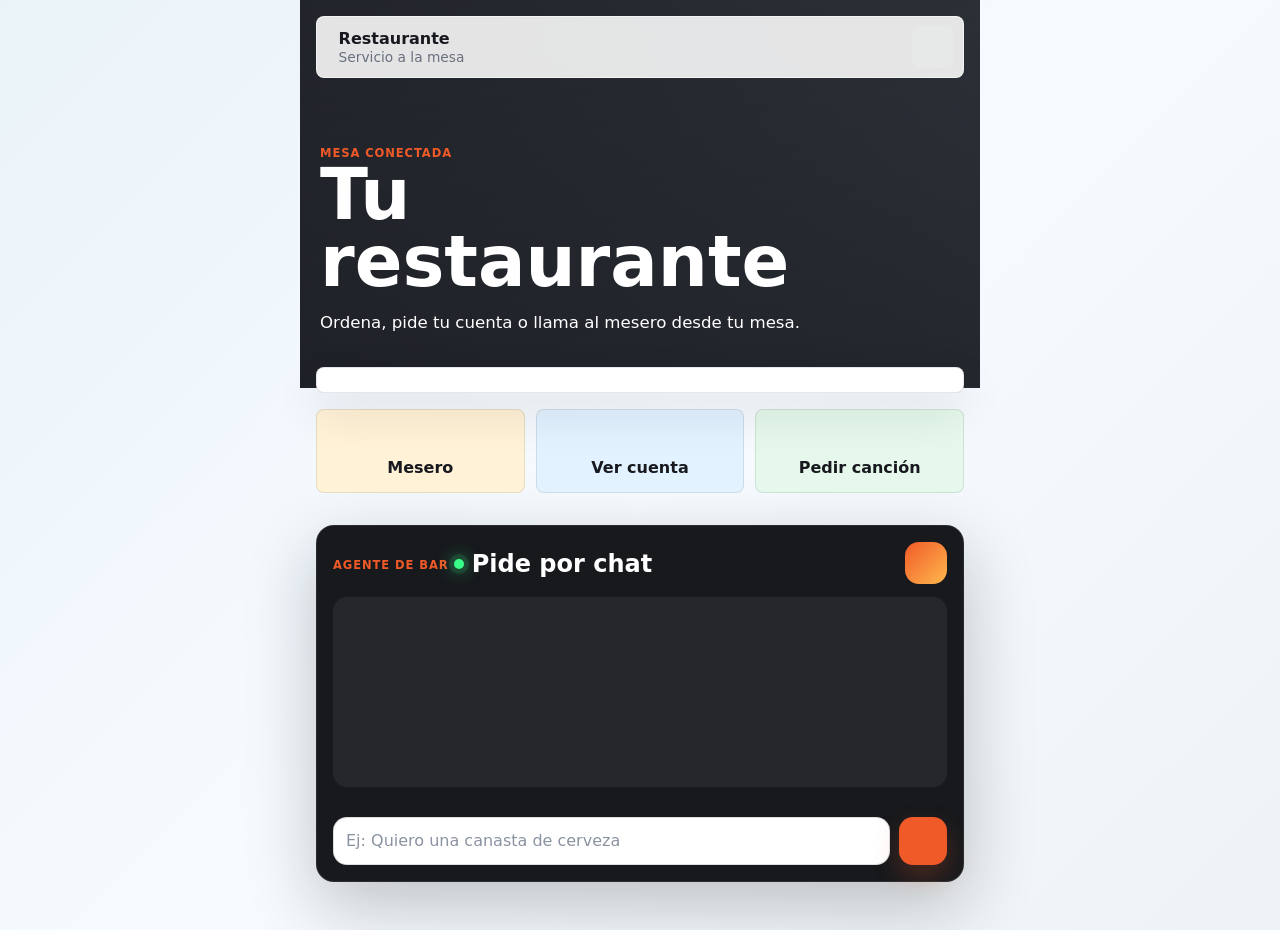
<file: index.html>
<!DOCTYPE html>
<html lang="es">
  <head>
    <meta charset="utf-8">
    <meta name="viewport" content="width=device-width, initial-scale=1">
    <meta name="theme-color" content="#f05a28" id="pwaThemeColor">
    <meta name="mobile-web-app-capable" content="yes">
    <meta name="apple-mobile-web-app-capable" content="yes">
    <meta name="apple-mobile-web-app-status-bar-style" content="default">
    <title>Servicio a la mesa</title>
    <link rel="manifest" href="manifest.webmanifest" id="appManifest" type="application/manifest+json">
    <link rel="icon" href="pwa-icon.svg" id="appFavicon" type="image/svg+xml">
    <link rel="apple-touch-icon" href="pwa-icon.svg" id="appleTouchIcon">
    <link rel="stylesheet" href="style.css?v=20260920-offline-shared-refresh-zones-1">
    <script src="vendor/supabase-js.min.js"></script>
  </head>
  <body data-page="client">
    <main class="client-app">
      <section class="client-hero">
        <nav class="topbar">
          <div class="brand-lockup">
            <span class="js-brand-logo"></span>
            <div>
              <strong class="js-business-name">Restaurante</strong>
              <span class="js-business-subtitle">Servicio a la mesa</span>
            </div>
          </div>
          <a class="admin-link" href="admin.html" aria-label="Administrador">
            <i data-lucide="shield-check"></i>
          </a>
        </nav>

        <div class="hero-copy">
          <span class="eyebrow">Mesa conectada</span>
          <h1 class="js-business-name">Tu restaurante</h1>
          <p>Ordena, pide tu cuenta o llama al mesero desde tu mesa.</p>
        </div>
      </section>

      <section class="client-panel sticky-actions" id="tablePicker"></section>

      <section class="quick-actions" aria-label="Solicitudes">
        <button class="request-btn" type="button" data-request="waiter">
          <i data-lucide="bell-ring"></i>
          <span>Mesero</span>
        </button>
        <button class="request-btn" type="button" data-request="bill">
          <i data-lucide="receipt-text"></i>
          <span>Ver cuenta</span>
        </button>
        <button class="request-btn" id="songModeToggle" type="button" data-song-request>
          <i data-lucide="music-2"></i>
          <span>Pedir canción</span>
        </button>
      </section>

      <section class="client-section">
        <div class="assistant-panel">
          <div class="assistant-head">
          <div>
            <span class="eyebrow" id="assistantEyebrow">Agente de bar</span>
              <h2 id="assistantTitle"><span class="assistant-live-dot" aria-hidden="true"></span>Pide por chat</h2>
            </div>
            <span class="assistant-mode-icon" id="assistantModeIcon"><i data-lucide="bot"></i></span>
          </div>
          <div class="assistant-chat" id="assistantChat"></div>
          <div class="typing-indicator client-typing-indicator" id="clientChatTyping" hidden><i></i><i></i><i></i><span>El administrador está escribiendo</span></div>
          <div class="assistant-suggestions" id="assistantSuggestions"></div>
          <form class="assistant-form" id="assistantForm">
            <input id="assistantInput" name="message" type="text" autocomplete="off" placeholder="Ej: Quiero una canasta de cerveza">
            <button class="primary" type="submit" aria-label="Enviar mensaje"><i data-lucide="send"></i></button>
          </form>
        </div>
      </section>

      <section class="client-section" id="billChat" hidden></section>
    </main>

    <script src="vendor/lucide.min.js"></script>
    <script src="app.js?v=20260920-offline-session-merge-1"></script>
  </body>
</html>
</file>
<file: style.css>
:root {
  --bg: #eef4f8;
  --surface: #ffffff;
  --surface-2: #f5f7fb;
  --line: rgba(18, 24, 31, .1);
  --text: #17191f;
  --muted: #69707d;
  --accent: #f05a28;
  --green: #2fd17c;
  --yellow: #f5b94b;
  --red: #ef4d4d;
  --scrollbar-thumb: #d94f27;
  --scrollbar-thumb-hover: #b93618;
  --scrollbar-track: rgba(86, 97, 113, .12);
  --radius: 8px;
  --shadow: 0 18px 46px rgba(22, 28, 36, .12);
  color-scheme: light;
  font-family: Inter, ui-sans-serif, system-ui, -apple-system, BlinkMacSystemFont, "Segoe UI", sans-serif;
}

* {
  box-sizing: border-box;
  scrollbar-width: thin;
  scrollbar-color: var(--scrollbar-thumb) var(--scrollbar-track);
}

*::-webkit-scrollbar { width: 10px; height: 10px; }
*::-webkit-scrollbar-track {
  margin: 3px;
  border-radius: 999px;
  background: var(--scrollbar-track);
}
*::-webkit-scrollbar-thumb {
  min-height: 44px;
  border: 2px solid transparent;
  border-radius: 999px;
  background: linear-gradient(180deg, #f47745, var(--scrollbar-thumb));
  background-clip: padding-box;
  box-shadow: inset 0 0 0 1px rgba(255, 255, 255, .2);
}
*::-webkit-scrollbar-thumb:hover { background: linear-gradient(180deg, #e25c2d, var(--scrollbar-thumb-hover)); background-clip: padding-box; }
*::-webkit-scrollbar-corner { background: transparent; }

html { scroll-behavior: smooth; }

body {
  margin: 0;
  min-height: 100vh;
  background: linear-gradient(135deg, #eaf3f8 0%, #f7fbff 52%, #edf2f6 100%);
  color: var(--text);
}

body.is-loading { cursor: progress; }

.admin-login {
  position: fixed;
  inset: 0;
  z-index: 200;
  display: grid;
  place-items: center;
  padding: 1rem;
  background: #f3f6fa;
}

body.admin-authenticated .admin-login { display: none; }

.admin-login-card {
  width: min(420px, 100%);
  display: grid;
  gap: .9rem;
  padding: 1.5rem;
  border-radius: 22px;
  background: #fff;
  border: 1px solid rgba(18, 24, 31, .1);
  box-shadow: 0 28px 80px rgba(22, 28, 36, .14);
}

.admin-login-card > svg { color: var(--accent); }
.admin-login-card h1, .admin-login-card p { margin: 0; }
.admin-login-card small { min-height: 1.2em; color: var(--red); }
.admin-login-card > div { display: grid; gap: .75rem; }
.admin-login-card > div[hidden] { display: none !important; }

.operator-box {
  display: grid;
  gap: .3rem;
  margin-top: auto;
  padding: .8rem;
  border-radius: 14px;
  background: rgba(255,255,255,.06);
}

.operator-box span { color: var(--muted); font-size: .78rem; }

body[data-user-role="waiter"] [data-admin-only] { display: none !important; }
body[data-user-role="waiter"] #consumptionOptionalFields .consumption-admin-field { display: none; }
body[data-user-role="waiter"] #consumptionOptionalFields .consumption-optional-grid { grid-template-columns: 1fr; }

.qr-camera {
  width: min(520px, 100%);
  margin-top: 1rem;
  border-radius: 18px;
  background: #111;
  aspect-ratio: 4 / 3;
  object-fit: cover;
}

.qr-reader {
  width: min(560px, 100%);
  margin-top: 1rem;
  overflow: hidden;
  border: 1px solid var(--line);
  border-radius: 18px;
  background: #08090c;
}

.qr-reader video,
.qr-reader canvas,
.qr-reader img {
  width: 100% !important;
  border-radius: 16px;
  object-fit: cover;
}

.qr-scan-status {
  width: min(560px, 100%);
  margin: 1rem 0 0;
  padding: .75rem 1rem;
  border: 1px solid rgba(255,255,255,.12);
  border-radius: 12px;
  color: var(--muted);
  background: rgba(255,255,255,.05);
}

.qr-scan-status.detected {
  color: #b8f7cf;
  border-color: rgba(57, 217, 138, .4);
  background: rgba(57, 217, 138, .1);
}

.qr-camera-choice {
  margin-top: .25rem;
}

.qr-camera:not([hidden]) {
  display: block;
  width: min(100%, 760px);
  max-height: 68vh;
  margin: 1rem auto 0;
  border-radius: 18px;
  background: #090b0f;
  object-fit: cover;
  box-shadow: 0 18px 48px rgba(0, 0, 0, .24);
}

.service-table-picker {
  display: grid;
  gap: .85rem;
  max-width: 680px;
  padding: 1rem;
  border: 1px solid var(--line);
  border-radius: 16px;
  background: var(--surface-2);
}

.smart-table-combobox {
  position: relative;
  z-index: 20;
}

.smart-table-search {
  position: relative;
  display: flex;
  align-items: center;
  overflow: hidden;
  border: 2px solid color-mix(in srgb, var(--accent) 46%, var(--line));
  border-radius: 14px;
  background: var(--surface);
  transition: border-color .18s ease, box-shadow .18s ease;
}

.smart-table-search:focus-within,
.smart-table-combobox.is-open .smart-table-search {
  border-color: var(--accent);
  box-shadow: 0 0 0 4px color-mix(in srgb, var(--accent) 14%, transparent);
}

.smart-table-search svg {
  position: absolute;
  left: 1rem;
  z-index: 1;
  width: 20px;
  height: 20px;
  color: var(--accent);
  pointer-events: none;
}

.service-table-picker .smart-table-search input {
  width: 100%;
  min-height: 68px;
  padding: .9rem 2.8rem .9rem 3rem;
  border: 0;
  border-radius: 12px;
  background: var(--surface);
  color: var(--text);
  font-size: 1.08rem;
  font-weight: 800;
  outline: 0;
  appearance: none;
  -webkit-appearance: none;
}

.smart-table-options {
  position: absolute;
  top: calc(100% + .55rem);
  right: 0;
  left: 0;
  z-index: 60;
  display: grid;
  gap: .4rem;
  max-height: min(380px, 45vh);
  padding: .5rem;
  overflow-y: auto;
  overscroll-behavior: contain;
  border: 1px solid color-mix(in srgb, var(--accent) 22%, var(--line));
  border-radius: 16px;
  background: var(--surface);
  box-shadow: 0 24px 60px rgba(0, 0, 0, .28);
  transform-origin: top;
  animation: table-options-in .16s ease-out;
  -webkit-overflow-scrolling: touch;
}

.smart-table-options[hidden] {
  display: none;
}

@keyframes table-options-in {
  from { opacity: 0; transform: translateY(-5px) scale(.99); }
  to { opacity: 1; transform: translateY(0) scale(1); }
}

.smart-table-option {
  width: 100%;
  min-height: 64px;
  display: grid;
  grid-template-columns: auto minmax(0, 1fr) auto;
  align-items: center;
  gap: .75rem;
  padding: .8rem .9rem;
  border: 1px solid transparent;
  border-radius: 12px;
  background: var(--surface-2);
  color: var(--text);
  text-align: left;
  cursor: pointer;
  touch-action: manipulation;
  transition: border-color .15s ease, background .15s ease, transform .15s ease;
}

.smart-table-option:hover,
.smart-table-option:focus-visible,
.smart-table-option.is-selected {
  border-color: color-mix(in srgb, var(--accent) 62%, var(--line));
  background: color-mix(in srgb, var(--accent) 12%, var(--surface));
  outline: 0;
}

.smart-table-option:active {
  transform: scale(.985);
}

.smart-table-option-icon {
  display: grid;
  width: 38px;
  height: 38px;
  place-items: center;
  border-radius: 11px;
  background: color-mix(in srgb, var(--accent) 15%, var(--surface));
  color: var(--accent);
}

.smart-table-option-copy {
  display: grid;
  min-width: 0;
  gap: .15rem;
}

.smart-table-option strong {
  overflow: hidden;
  font-size: 1rem;
  text-overflow: ellipsis;
  white-space: nowrap;
}

.smart-table-option small {
  color: var(--muted);
  font-size: .78rem;
  font-weight: 650;
}

.smart-table-option > svg:last-child {
  color: var(--accent);
}

.smart-table-empty {
  padding: 1.1rem;
  color: var(--muted);
  text-align: center;
  font-size: .9rem;
  font-weight: 700;
}

.table-search-status {
  min-height: 1.2em;
  color: var(--muted);
  font-size: .8rem;
  font-weight: 750;
}

.table-search-status.no-results {
  color: var(--red);
}

@media (max-width: 640px) {
  .service-table-picker {
    padding: 1.15rem;
  }

  .service-table-picker .smart-table-search input {
    min-height: 66px;
  }

  .smart-table-options {
    max-height: 42vh;
  }

  .smart-table-option {
    min-height: 68px;
    padding: .9rem;
  }
}

/* Safari hace zoom automatico al enfocar controles con texto menor a 16 px. */
@media (pointer: coarse), (max-width: 900px) {
  input:not([type="checkbox"]):not([type="radio"]):not([type="range"]):not([type="color"]):not([type="file"]),
  select,
  textarea {
    font-size: 16px !important;
  }

  .service-table-picker .smart-table-search input { font-size: 16px !important; }
}

.service-table-picker p {
  display: flex;
  align-items: center;
  gap: .5rem;
  margin: 0;
  color: var(--muted);
  font-size: .86rem;
  line-height: 1.45;
}

.service-table-picker p svg {
  flex: 0 0 auto;
  color: var(--accent);
}

button, input, select, textarea {
  font: inherit;
}

button, a {
  -webkit-tap-highlight-color: transparent;
}

a { color: inherit; text-decoration: none; }

img { display: block; max-width: 100%; }

button {
  border: 0;
  cursor: pointer;
}

.primary, .ghost, .icon-btn, .request-btn, .chip {
  display: inline-flex;
  align-items: center;
  justify-content: center;
  gap: .5rem;
  min-height: 42px;
  border-radius: var(--radius);
  transition: transform .18s ease, border-color .18s ease, background .18s ease;
}

.primary {
  padding: .75rem 1rem;
  background: var(--accent);
  color: white;
  font-weight: 800;
  box-shadow: 0 12px 26px rgba(240, 90, 40, .25);
}

.ghost {
  padding: .7rem .9rem;
  background: rgba(255, 255, 255, .06);
  color: var(--text);
  border: 1px solid var(--line);
}

.ghost.sound-active {
  background: rgba(47, 209, 124, .14);
  border-color: rgba(47, 209, 124, .46);
  color: #c8ffdf;
}

.small { min-height: 34px; padding: .45rem .65rem; font-size: .84rem; }

.icon-btn {
  width: 40px;
  height: 40px;
  background: rgba(255, 255, 255, .08);
  color: var(--text);
  border: 1px solid var(--line);
}

.icon-btn.danger {
  color: #c81717;
  border-color: rgba(200, 23, 23, .3);
  background: #fff0ef;
  box-shadow: 0 5px 14px rgba(200, 23, 23, .1);
}
.icon-btn.danger:hover {
  color: #fff;
  border-color: #c81717;
  background: #c81717;
  box-shadow: 0 8px 18px rgba(200, 23, 23, .25);
}

button:hover, .primary:hover, .ghost:hover, .icon-btn:hover, .chip:hover {
  transform: translateY(-1px);
}

.brand-lockup {
  display: flex;
  align-items: center;
  gap: .8rem;
  min-width: 0;
}

.brand-lockup div {
  min-width: 0;
  display: grid;
  gap: .1rem;
}

.brand-lockup strong {
  overflow: hidden;
  text-overflow: ellipsis;
  white-space: nowrap;
}

.brand-lockup span:last-child,
.muted {
  color: var(--muted);
  font-size: .86rem;
}

.brand-mark, .brand-logo {
  width: 44px;
  height: 44px;
  border-radius: var(--radius);
  flex: 0 0 auto;
}

.brand-mark {
  display: grid;
  place-items: center;
  background: linear-gradient(135deg, var(--accent), #ffc857);
  color: #1a1010;
}

.brand-logo {
  object-fit: cover;
  border: 1px solid var(--line);
}

.eyebrow {
  display: inline-flex;
  color: var(--accent);
  text-transform: uppercase;
  font-size: .72rem;
  font-weight: 900;
  letter-spacing: .08em;
}

.section-head {
  display: flex;
  align-items: center;
  justify-content: space-between;
  gap: 1rem;
  margin-bottom: 1rem;
}

.section-head h2, .admin-header h1, .hero-copy h1 {
  margin: .1rem 0 0;
  letter-spacing: 0;
}

.section-head h2 { font-size: clamp(1.25rem, 3vw, 1.7rem); }

.client-app {
  width: min(100%, 680px);
  margin: 0 auto;
  padding-bottom: 2rem;
}

.client-hero {
  min-height: 360px;
  display: grid;
  align-content: space-between;
  padding: 1rem;
  background:
    linear-gradient(180deg, rgba(12, 13, 17, .28), rgba(12, 13, 17, .90)),
    radial-gradient(circle at 82% 22%, rgba(47, 209, 124, .20), transparent 18rem),
    linear-gradient(135deg, rgba(240, 90, 40, .40), rgba(245, 185, 75, .12) 42%, rgba(20, 24, 31, .92));
  background-size: cover;
  background-position: center;
  border-bottom: 1px solid var(--line);
}

.topbar {
  display: flex;
  align-items: center;
  justify-content: space-between;
  gap: 1rem;
  padding: .55rem;
  border-radius: var(--radius);
  background: rgba(12, 13, 17, .58);
  backdrop-filter: blur(18px);
  border: 1px solid var(--line);
}

.admin-link {
  width: 42px;
  height: 42px;
  display: grid;
  place-items: center;
  border-radius: var(--radius);
  background: rgba(255, 255, 255, .08);
}

.hero-copy {
  padding: 4rem .25rem 1.4rem;
}

.hero-copy h1 {
  font-size: clamp(2.4rem, 13vw, 4.4rem);
  line-height: .95;
  max-width: 9ch;
}

.hero-copy p {
  max-width: 32rem;
  color: #d8dde6;
  font-size: 1.04rem;
}

.client-panel, .panel {
  background: rgba(23, 26, 32, .88);
  border: 1px solid var(--line);
  border-radius: var(--radius);
  box-shadow: var(--shadow);
}

.sticky-actions {
  position: sticky;
  top: .6rem;
  z-index: 5;
  display: flex;
  align-items: center;
  justify-content: space-between;
  gap: .8rem;
  margin: -1.3rem 1rem 1rem;
  padding: .75rem;
  backdrop-filter: blur(20px);
}

.sticky-actions label {
  color: var(--muted);
  font-size: .85rem;
}

.sticky-actions select {
  min-width: 150px;
}

.quick-actions {
  display: grid;
  grid-template-columns: repeat(3, 1fr);
  gap: .7rem;
  padding: 0 1rem 1rem;
}

.request-btn {
  min-height: 84px;
  display: grid;
  gap: .4rem;
  background: var(--surface);
  color: var(--text);
  border: 1px solid var(--line);
  font-weight: 800;
}

.request-btn svg {
  color: var(--accent);
}

.client-section {
  padding: 1rem;
}

.category-tabs {
  display: flex;
  gap: .55rem;
  overflow-x: auto;
  padding-bottom: .5rem;
  scrollbar-width: thin;
}

.chip {
  flex: 0 0 auto;
  padding: .65rem .85rem;
  color: var(--text);
  background: rgba(255, 255, 255, .06);
  border: 1px solid var(--line);
  white-space: nowrap;
}

.chip.active {
  background: var(--accent);
  border-color: transparent;
  color: white;
}

.menu-list {
  display: grid;
  gap: .8rem;
}

.menu-item {
  display: grid;
  grid-template-columns: 96px 1fr;
  gap: .8rem;
  min-height: 132px;
  padding: .65rem;
  border-radius: var(--radius);
  background: var(--surface);
  border: 1px solid var(--line);
}

.food-image {
  display: grid;
  place-items: center;
  overflow: hidden;
  border-radius: var(--radius);
  background: linear-gradient(135deg, rgba(255, 255, 255, .10), rgba(240, 90, 40, .12));
  color: var(--accent);
}

.food-image img {
  width: 100%;
  height: 100%;
  object-fit: cover;
}

.menu-copy {
  display: flex;
  flex-direction: column;
  justify-content: space-between;
  min-width: 0;
}

.menu-copy h3 {
  margin: .15rem 0 .25rem;
  font-size: 1.04rem;
}

.menu-copy p {
  margin: 0;
  color: var(--muted);
  font-size: .9rem;
  line-height: 1.35;
}

.category-name {
  color: var(--accent);
  font-size: .74rem;
  font-weight: 800;
}

.menu-actions, .account-head, .table-top {
  display: flex;
  align-items: center;
  justify-content: space-between;
  gap: .75rem;
}

.account-list {
  display: grid;
  gap: .55rem;
  margin-top: .8rem;
}

.account-row {
  display: flex;
  justify-content: space-between;
  gap: 1rem;
  color: #dfe4ed;
  font-size: .92rem;
}

.client-panel#clientAccount {
  padding: 1rem;
}

.assistant-panel {
  display: grid;
  gap: .85rem;
  padding: 1rem;
  border-radius: 18px;
  background: #17191d;
  color: #fff;
  box-shadow: 0 24px 70px rgba(12, 16, 22, .24);
  border: 1px solid rgba(255, 255, 255, .08);
}

.assistant-head {
  display: flex;
  align-items: center;
  justify-content: space-between;
  gap: 1rem;
}

.assistant-head h2 {
  display: inline-flex;
  align-items: center;
  gap: .5rem;
  margin: .1rem 0 0;
}

.assistant-live-dot {
  width: 10px;
  height: 10px;
  border-radius: 50%;
  background: #39ff88;
  box-shadow: 0 0 0 5px rgba(57, 255, 136, .12), 0 0 18px rgba(57, 255, 136, .9);
  animation: liveDot 1.2s ease-in-out infinite;
}

.assistant-mode-icon {
  display: grid;
  place-items: center;
  width: 42px;
  height: 42px;
  padding: .55rem;
  border-radius: 14px;
  color: #fff;
  background: linear-gradient(135deg, var(--accent), #ffb84d);
}

.assistant-mode-icon svg { width: 100%; height: 100%; }

.assistant-song-hint {
  display: inline-flex;
  align-items: center;
  gap: .45rem;
  color: rgba(255, 255, 255, .72);
  font-size: .82rem;
  font-weight: 700;
}

.assistant-song-hint svg { width: 16px; height: 16px; color: #ffcf70; }

.assistant-chat {
  min-height: 190px;
  max-height: 340px;
  overflow: auto;
  display: flex;
  flex-direction: column;
  gap: .6rem;
  padding: .85rem;
  border-radius: 14px;
  background: rgba(255, 255, 255, .06);
}

@keyframes liveDot {
  0%, 100% { transform: scale(1); opacity: 1; }
  50% { transform: scale(1.35); opacity: .72; }
}

.assistant-message {
  width: fit-content;
  max-width: 88%;
  padding: .72rem .85rem;
  border-radius: 16px;
  line-height: 1.35;
  font-size: .95rem;
}

.assistant-message.bot {
  color: #f6f1e8;
  background: rgba(255, 255, 255, .1);
  border-bottom-left-radius: 6px;
}

.assistant-message.user {
  justify-self: end;
  margin-right: 0;
  margin-left: auto;
  color: #17191f;
  background: #fff;
  border-bottom-right-radius: 6px;
}

.assistant-suggestions {
  display: flex;
  gap: .5rem;
  overflow-x: auto;
  padding-bottom: .15rem;
}

.assistant-suggestions .chip {
  color: #fff;
  background: rgba(255, 255, 255, .09);
  border-color: rgba(255, 255, 255, .12);
}

.assistant-form {
  display: grid;
  grid-template-columns: 1fr auto;
  gap: .55rem;
}

.assistant-form input {
  min-height: 48px;
  border-radius: 14px;
  background: #fff;
}

.assistant-form .primary {
  width: 48px;
  min-height: 48px;
  border-radius: 14px;
  padding: 0;
}

.admin-sidebar {
  position: fixed;
  inset: 0 auto 0 0;
  width: 260px;
  display: flex;
  flex-direction: column;
  gap: 1.2rem;
  padding: 1rem;
  background: rgba(12, 13, 17, .86);
  border-right: 1px solid var(--line);
  backdrop-filter: blur(20px);
  z-index: 10;
}

.admin-sidebar nav {
  display: grid;
  gap: .35rem;
}

.admin-sidebar a {
  display: flex;
  align-items: center;
  gap: .65rem;
  padding: .75rem;
  border-radius: var(--radius);
  color: var(--muted);
}

.admin-sidebar a:hover {
  color: var(--text);
  background: rgba(255, 255, 255, .06);
}

.admin-sidebar .ghost {
  margin-top: auto;
}

.admin-app {
  margin-left: 260px;
  padding: 1rem;
  display: grid;
  gap: 1rem;
}

.admin-header {
  display: flex;
  align-items: center;
  justify-content: space-between;
  gap: 1rem;
  min-height: 170px;
  padding: 1.2rem;
  border-radius: var(--radius);
  background: linear-gradient(135deg, rgba(240, 90, 40, .18), rgba(47, 209, 124, .08)), var(--surface);
  border: 1px solid var(--line);
}

.admin-header h1 {
  font-size: clamp(2rem, 5vw, 3.6rem);
}

.admin-header p {
  color: var(--muted);
  margin: .35rem 0 0;
}

.metrics-grid {
  display: grid;
  grid-template-columns: repeat(4, minmax(0, 1fr));
  gap: .8rem;
}

.metric-card {
  min-height: 110px;
  padding: 1rem;
  border-radius: var(--radius);
  background: var(--surface);
  border: 1px solid var(--line);
}

.metric-card span {
  color: var(--muted);
  font-size: .85rem;
}

.metric-card strong {
  display: block;
  margin-top: .45rem;
  font-size: clamp(1.55rem, 3vw, 2.3rem);
}

.metric-card.urgent strong {
  color: var(--red);
}

.admin-grid {
  display: grid;
  grid-template-columns: minmax(0, .9fr) minmax(0, 1.1fr);
  gap: 1rem;
}

.panel {
  padding: 1rem;
}

.alerts-panel, .tables-grid, .accounts-panel {
  display: grid;
  gap: .75rem;
}

.alert-filter {
  display: inline-flex;
  align-items: center;
  gap: .45rem;
  color: var(--muted);
  font-size: .78rem;
  font-weight: 700;
}

.alert-filter select {
  min-height: 36px;
  padding: .35rem .55rem;
  border: 1px solid var(--line);
  border-radius: 10px;
  background: var(--surface-2);
  color: inherit;
  font: inherit;
}

.alert-card {
  display: grid;
  grid-template-columns: auto minmax(0, 1fr) auto auto;
  align-items: center;
  gap: .8rem;
  padding: .85rem;
  border-radius: var(--radius);
  background: rgba(239, 77, 77, .12);
  border: 1px solid rgba(239, 77, 77, .35);
}

.alert-icon {
  width: 48px;
  height: 48px;
  display: grid;
  place-items: center;
  border-radius: var(--radius);
  background: rgba(239, 77, 77, .18);
  color: #ffaaaa;
}

.alert-card h3, .alert-card p {
  margin: 0;
}

.alert-card span {
  color: #ffaaaa;
  font-weight: 800;
  font-size: .82rem;
}

.alert-card p {
  color: var(--muted);
  font-size: .86rem;
}

.alert-count {
  min-width: 34px;
  height: 34px;
  display: inline-grid;
  place-items: center;
  padding: 0 .55rem;
  border-radius: 999px;
  color: #fff;
  background: #e5484d;
  box-shadow: 0 8px 20px rgba(229, 72, 77, .25);
  font-size: .9rem;
  font-weight: 850;
}

.tables-grid {
  grid-template-columns: repeat(auto-fit, minmax(230px, 1fr));
  align-items: stretch;
}

.table-card, .account-card {
  padding: 1.05rem;
  border-radius: var(--radius);
  background: var(--surface-2);
  border: 1px solid var(--line);
}

.accounts-panel {
  grid-template-columns: repeat(auto-fit, minmax(280px, 360px));
  align-items: start;
}

.receipt-ticket {
  position: relative;
  display: grid;
  gap: .95rem;
  padding: 1.1rem;
  overflow: hidden;
  border-radius: 18px;
  background:
    linear-gradient(#fff, #fff) padding-box,
    linear-gradient(135deg, rgba(240, 90, 40, .42), rgba(47, 209, 124, .25)) border-box;
  border: 1px solid transparent;
  box-shadow: 0 24px 60px rgba(22, 28, 36, .12);
  font-family: ui-sans-serif, system-ui, -apple-system, BlinkMacSystemFont, "Segoe UI", sans-serif;
}

.receipt-ticket::before,
.receipt-ticket::after {
  content: "";
  position: absolute;
  top: 6.35rem;
  width: 22px;
  height: 22px;
  border-radius: 50%;
  background: #eef4f8;
  border: 1px solid rgba(18, 24, 31, .08);
}

.receipt-ticket::before { left: -12px; }
.receipt-ticket::after { right: -12px; }

.receipt-ticket-top {
  display: grid;
  grid-template-columns: auto 1fr auto;
  align-items: center;
  gap: .8rem;
}

.receipt-badge {
  width: 48px;
  height: 48px;
  display: grid;
  place-items: center;
  border-radius: 15px;
  color: #fff;
  background: linear-gradient(135deg, #17191d, #3b414d);
  box-shadow: 0 12px 28px rgba(22, 28, 36, .18);
}

.receipt-kicker {
  display: block;
  color: var(--accent);
  font-size: .72rem;
  font-weight: 700;
  letter-spacing: .08em;
  text-transform: uppercase;
}

.receipt-ticket h3 {
  margin: .08rem 0 0;
  color: #17191f;
  font-size: 1.18rem;
  font-weight: 650;
}

.receipt-time {
  align-self: start;
  padding: .35rem .5rem;
  border-radius: 999px;
  color: #4f5967;
  background: #f2f5f8;
  font-size: .78rem;
  font-weight: 600;
}

.receipt-ticket-meta {
  display: flex;
  flex-wrap: wrap;
  gap: .45rem;
  padding-bottom: .85rem;
  border-bottom: 1px dashed rgba(18, 24, 31, .18);
}

.receipt-ticket-meta span {
  display: inline-flex;
  align-items: center;
  gap: .3rem;
  padding: .35rem .5rem;
  border-radius: 999px;
  color: #5e6876;
  background: #f8fafc;
  font-size: .78rem;
  font-weight: 600;
}

.receipt-lines-admin {
  display: grid;
  gap: .75rem;
  min-height: 64px;
}

.receipt-line-admin {
  display: grid;
  grid-template-columns: 1fr auto;
  align-items: start;
  gap: .8rem;
}

.receipt-line-admin div {
  min-width: 0;
}

.receipt-line-admin strong {
  color: #17191f;
  font-weight: 650;
}

.receipt-line-admin div strong {
  display: block;
  overflow-wrap: anywhere;
}

.receipt-line-admin span {
  display: block;
  margin-top: .16rem;
  color: #697386;
  font-size: .84rem;
}

.receipt-empty {
  min-height: 70px;
  display: grid;
  place-items: center;
  gap: .35rem;
  color: #7a8494;
  border: 1px dashed rgba(18, 24, 31, .16);
  border-radius: 14px;
  background: #f8fafc;
  font-weight: 800;
}

.receipt-total-admin {
  display: flex;
  align-items: end;
  justify-content: space-between;
  gap: 1rem;
  padding-top: .9rem;
  border-top: 1px dashed rgba(18, 24, 31, .18);
}

.receipt-total-admin span {
  color: #697386;
  font-size: .86rem;
  font-weight: 700;
  text-transform: uppercase;
  letter-spacing: .06em;
}

.receipt-total-admin strong {
  color: #111318;
  font-size: clamp(1.55rem, 4vw, 2rem);
  font-weight: 700;
  line-height: 1;
}

.receipt-actions {
  display: grid;
  grid-template-columns: 1fr;
  gap: .55rem;
  padding-top: .85rem;
}

.receipt-actions .ghost,
.receipt-actions .primary {
  width: 100%;
  min-height: 42px;
  border-radius: 13px;
  font-weight: 650;
}

.receipt-actions .ghost {
  background: #fff;
  border-color: rgba(18, 24, 31, .12);
  box-shadow: 0 8px 18px rgba(22, 28, 36, .05);
}

.table-card {
  position: relative;
  min-height: 270px;
  display: grid;
  align-content: start;
  gap: .95rem;
  padding: 1.35rem;
  background: #fff;
  border-color: rgba(18, 24, 31, .12);
  box-shadow: 0 16px 42px rgba(22, 28, 36, .075);
  transition: transform .2s ease, border-color .2s ease, box-shadow .2s ease;
}

.table-card:hover {
  transform: translateY(-2px);
  box-shadow: 0 22px 48px rgba(22, 28, 36, .12);
}

.table-card.needs-attention {
  border-color: rgba(255, 59, 48, .72);
  box-shadow: 0 0 0 1px rgba(255, 59, 48, .14), 0 18px 44px rgba(255, 59, 48, .16);
  animation: tableCall 1.15s ease-in-out infinite;
}

.table-card p {
  margin: 0;
  color: #667085;
  font-size: 1.05rem;
}

.table-actions, .row-actions {
  display: flex;
  flex-wrap: wrap;
  gap: .45rem;
}

.table-top span {
  color: #1b2028;
  font-size: 1.18rem;
  font-weight: 600;
}

.table-top strong {
  color: #14171d;
  font-size: 1.28rem;
  font-weight: 700;
}

.table-qr-inline {
  width: 92px;
  height: 92px;
  display: grid;
  place-items: center;
  padding: .35rem;
  border-radius: 15px;
  background: #f8fafc;
  border: 1px solid rgba(18, 24, 31, .1);
}

.table-qr-inline img,
.qr-mini img,
.qr-preview img {
  width: 100%;
  height: 100%;
  object-fit: contain;
}

.table-actions .ghost {
  min-height: 44px;
  padding: .62rem .8rem;
  background: #fff;
  border-color: rgba(18, 24, 31, .12);
  box-shadow: 0 8px 18px rgba(22, 28, 36, .05);
  color: #1f2530;
  font-weight: 600;
}

.locked-table-badge {
  display: inline-flex;
  align-items: center;
  justify-content: center;
  gap: .35rem;
  min-height: 34px;
  padding: .4rem .65rem;
  border-radius: 999px;
  color: #0f6b43;
  background: #ddf8ea;
  border: 1px solid rgba(47, 209, 124, .3);
  font-size: .82rem;
  font-weight: 700;
}

@keyframes tableCall {
  0%, 100% { transform: translateY(0); }
  50% { transform: translateY(-2px); }
}

form label {
  display: grid;
  gap: .4rem;
  color: var(--muted);
  font-size: .84rem;
  font-weight: 700;
}

input, select, textarea {
  width: 100%;
  min-height: 42px;
  border-radius: var(--radius);
  border: 1px solid var(--line);
  background: rgba(255, 255, 255, .06);
  color: var(--text);
  padding: .7rem .75rem;
  outline: none;
}

textarea {
  resize: vertical;
  line-height: 1.4;
}

input:focus, select:focus, textarea:focus {
  border-color: color-mix(in srgb, var(--accent) 70%, white);
}

option {
  background: #161a20;
}

.form-grid {
  display: grid;
  grid-template-columns: repeat(4, minmax(0, 1fr));
  gap: .75rem;
}

.compact-form {
  display: grid;
  grid-template-columns: repeat(2, minmax(0, 1fr));
  gap: .75rem;
  margin-bottom: 1rem;
}

.wide {
  grid-column: span 2;
}

.form-submit {
  align-self: end;
}

.check {
  display: flex;
  align-items: center;
  flex-direction: row;
  gap: .55rem;
  min-height: 42px;
}

.check input {
  width: 18px;
  min-height: 18px;
}

.manager-list {
  display: grid;
  gap: .6rem;
  margin-top: 1rem;
}

.qr-batch-panel {
  display: flex;
  align-items: center;
  justify-content: space-between;
  gap: 1rem;
  margin-top: 1.15rem;
  padding: 1rem;
  border: 1px solid rgba(18, 24, 31, .1);
  border-radius: 18px;
  background: linear-gradient(135deg, #f8fbff, #fff);
  box-shadow: 0 14px 34px rgba(22, 28, 36, .07);
}

.qr-batch-copy {
  display: grid;
  gap: .18rem;
  min-width: 0;
}

.qr-batch-copy strong {
  color: #17191f;
  font-size: 1rem;
}

.qr-batch-copy small {
  color: #667085;
  line-height: 1.4;
}

.qr-batch-actions {
  display: flex;
  align-items: center;
  justify-content: flex-end;
  flex-wrap: wrap;
  gap: .5rem;
}

.qr-selection-count {
  display: inline-flex;
  align-items: center;
  min-height: 34px;
  padding: .4rem .7rem;
  border-radius: 999px;
  color: #24513e;
  background: #e7f8ef;
  font-size: .8rem;
  font-weight: 800;
  white-space: nowrap;
}

.qr-batch-panel button:disabled {
  cursor: not-allowed;
  opacity: .5;
  transform: none;
}

.manager-row {
  display: flex;
  align-items: center;
  justify-content: space-between;
  gap: .8rem;
  padding: .75rem;
  border-radius: var(--radius);
  background: rgba(255, 255, 255, .05);
  border: 1px solid var(--line);
}

.table-manager-row {
  transition: border-color .18s ease, background .18s ease, box-shadow .18s ease;
}

.table-manager-row.is-selected {
  border-color: color-mix(in srgb, var(--accent) 48%, white);
  background: color-mix(in srgb, var(--accent) 5%, white);
  box-shadow: 0 0 0 2px color-mix(in srgb, var(--accent) 10%, transparent);
}

.qr-table-checkbox {
  position: relative;
  flex: 0 0 auto;
  width: 28px;
  height: 28px;
  cursor: pointer;
}

.qr-table-checkbox input {
  position: absolute;
  width: 1px;
  height: 1px;
  opacity: 0;
  pointer-events: none;
}

.table-manager-row .qr-table-checkbox span {
  display: grid;
  width: 28px;
  height: 28px;
  place-items: center;
  overflow: visible;
  color: transparent;
  border: 2px solid #cbd2dc;
  border-radius: 8px;
  background: #fff;
  transition: background .16s ease, border-color .16s ease, color .16s ease;
}

.table-manager-row .qr-table-checkbox input:checked + span {
  color: #fff;
  border-color: var(--accent);
  background: var(--accent);
}

.table-manager-row .qr-table-checkbox input:focus-visible + span {
  outline: 3px solid color-mix(in srgb, var(--accent) 22%, transparent);
  outline-offset: 2px;
}

.table-manager-copy {
  min-width: 0;
  flex: 1;
}

.manager-row div:first-child {
  min-width: 0;
}

.manager-row strong, .manager-row span {
  display: block;
  overflow: hidden;
  text-overflow: ellipsis;
  white-space: nowrap;
}

.manager-row span {
  color: var(--muted);
  font-size: .82rem;
}

.empty-state {
  display: grid;
  place-items: center;
  gap: .45rem;
  min-height: 160px;
  padding: 1rem;
  text-align: center;
  color: var(--muted);
  border: 1px dashed var(--line);
  border-radius: var(--radius);
}

.empty-state strong {
  color: var(--text);
}

.setup-screen {
  min-height: 100vh;
  display: grid;
  place-items: center;
  padding: 1rem;
}

.setup-card {
  width: min(100%, 520px);
  padding: 1.4rem;
  border-radius: var(--radius);
  background: var(--surface);
  border: 1px solid var(--line);
  text-align: center;
}

.toast-stack {
  position: fixed;
  right: 1rem;
  bottom: 1rem;
  z-index: 50;
  display: grid;
  gap: .55rem;
  width: min(360px, calc(100vw - 2rem));
}

.toast {
  padding: .85rem 1rem;
  border-radius: var(--radius);
  background: #20242c;
  border: 1px solid var(--line);
  box-shadow: var(--shadow);
}

.toast.error {
  border-color: rgba(239, 77, 77, .55);
  color: #ffd2d2;
}

.system-modal-stack {
  position: fixed;
  inset: 0;
  z-index: 70;
  display: grid;
  place-items: center;
  gap: .8rem;
  padding: 1rem;
  pointer-events: none;
}

.system-modal {
  width: min(420px, calc(100vw - 2rem));
  display: grid;
  grid-template-columns: auto 1fr;
  gap: .85rem;
  align-items: center;
  padding: 1rem;
  border-radius: 18px;
  color: #17191f;
  background: rgba(255, 255, 255, .96);
  border: 1px solid rgba(18, 24, 31, .12);
  box-shadow: 0 28px 80px rgba(12, 16, 22, .24);
  animation: systemModalIn .24s ease both;
}

.system-modal.error {
  border-color: rgba(239, 77, 77, .4);
}

.system-modal.leaving {
  animation: systemModalOut .2s ease both;
}

.system-modal-icon {
  width: 46px;
  height: 46px;
  display: grid;
  place-items: center;
  border-radius: 14px;
  color: #0f6b43;
  background: #ddf8ea;
}

.system-modal.error .system-modal-icon {
  color: #9f1d1d;
  background: #ffe5e5;
}

.system-modal strong,
.system-modal p {
  margin: 0;
}

.system-modal p {
  margin-top: .18rem;
  color: #586170;
  line-height: 1.35;
}

@keyframes systemModalIn {
  from { opacity: 0; transform: translateY(12px) scale(.96); }
  to { opacity: 1; transform: translateY(0) scale(1); }
}

@keyframes systemModalOut {
  to { opacity: 0; transform: translateY(-8px) scale(.98); }
}

.modal {
  width: min(94vw, 520px);
  padding: 0;
  color: var(--text);
  background: transparent;
  border: 0;
}

.modal::backdrop {
  background: rgba(0, 0, 0, .62);
  backdrop-filter: blur(8px);
}

.modal-card {
  display: grid;
  gap: .85rem;
  padding: 1rem;
  border-radius: var(--radius);
  background: #171a20;
  border: 1px solid var(--line);
  box-shadow: var(--shadow);
}

.modal-grid {
  display: grid;
  grid-template-columns: repeat(2, minmax(0, 1fr));
  gap: .75rem;
}

.modal-actions {
  display: flex;
  justify-content: flex-end;
  gap: .65rem;
  flex-wrap: wrap;
}

.admin-sidebar {
  background: #17191d;
  color: #f6f1e8;
  border-right: 0;
  box-shadow: 16px 0 40px rgba(23, 25, 29, .12);
}

.admin-sidebar a,
.admin-sidebar .brand-lockup span:last-child {
  color: rgba(246, 241, 232, .66);
}

.admin-sidebar a:hover {
  color: #fff;
  background: rgba(255, 255, 255, .08);
}

.sound-box {
  display: grid;
  gap: .55rem;
  margin-top: auto;
}

.sound-box .ghost {
  margin-top: 0;
  width: 100%;
  color: #fff;
  background: rgba(255, 255, 255, .08);
  border-color: rgba(255, 255, 255, .14);
}

.sound-box span {
  color: rgba(246, 241, 232, .72);
  font-size: .78rem;
  line-height: 1.35;
}

.ghost.needs-sound {
  position: relative;
  isolation: isolate;
  color: #fff;
  background: linear-gradient(135deg, #ff3b30, #ff8a00);
  border-color: rgba(255, 107, 53, .95);
  animation: sirenPulse .82s ease-in-out infinite;
  box-shadow: 0 0 0 0 rgba(255, 59, 48, .42), 0 14px 34px rgba(255, 69, 40, .32);
}

.ghost.needs-sound::after {
  content: "";
  position: absolute;
  inset: -7px;
  z-index: -1;
  border-radius: inherit;
  border: 1px solid rgba(255, 59, 48, .55);
  animation: sirenRing .82s ease-out infinite;
}

@keyframes sirenPulse {
  0%, 100% { transform: translateY(0) scale(1); filter: saturate(1); }
  50% { transform: translateY(-2px) scale(1.03); filter: saturate(1.35); }
}

@keyframes sirenRing {
  from { opacity: .85; transform: scale(.96); }
  to { opacity: 0; transform: scale(1.16); }
}

.live-status {
  display: inline-flex;
  align-items: center;
  gap: .4rem;
  min-height: 30px;
  margin-top: .8rem;
  padding: .36rem .55rem;
  border-radius: 999px;
  color: #5d6470;
  background: #eef2f6;
  border: 1px solid var(--line);
  font-size: .78rem;
  font-weight: 800;
}

.live-status.live {
  color: #17734c;
  background: #ddf8ea;
  border-color: rgba(47, 209, 124, .28);
}

.live-status.fallback {
  color: #8a5a00;
  background: #fff3d4;
  border-color: rgba(245, 185, 75, .42);
}

.client-panel, .panel, .metric-card, .menu-item, .request-btn, .table-card, .account-card {
  background: var(--surface);
  border-color: var(--line);
}

.admin-header {
  background: #ffffff;
  color: var(--text);
  box-shadow: var(--shadow);
}

.metric-card:nth-child(1) { background: #dff0ff; }
.metric-card:nth-child(2) { background: #ffe5e5; }
.metric-card:nth-child(3) { background: #dff7e8; }
.metric-card:nth-child(4) { background: #fff3cf; }

.client-hero {
  background:
    linear-gradient(180deg, rgba(21, 24, 29, .18), rgba(21, 24, 29, .58)),
    linear-gradient(135deg, #24272d 0%, #373c44 100%);
}

.topbar {
  background: rgba(255, 255, 255, .88);
  color: var(--text);
  border-color: rgba(255, 255, 255, .6);
}

.hero-copy,
.hero-copy p {
  color: #fff;
}

.quick-actions .request-btn:nth-child(1) { background: #fff2d6; }
.quick-actions .request-btn:nth-child(2) { background: #e3f2ff; }
.quick-actions .request-btn:nth-child(3) { background: #e5f8eb; }

.upload-field {
  position: relative;
  min-height: 86px;
  padding: .8rem;
  border: 1px dashed rgba(23, 25, 31, .2);
  border-radius: var(--radius);
  background: #f8fafc;
  color: var(--text);
  cursor: pointer;
  overflow: hidden;
}

.upload-field input[type="file"] {
  position: absolute;
  inset: 0;
  opacity: 0;
  cursor: pointer;
}

.upload-field span {
  display: flex;
  align-items: center;
  gap: .45rem;
  font-weight: 900;
}

.upload-field small {
  color: var(--muted);
  font-weight: 700;
}

.upload-field.has-file {
  border-style: solid;
  border-color: rgba(47, 209, 124, .42);
  background: #ecfff4;
}

.upload-field.is-uploading {
  border-color: rgba(245, 185, 75, .65);
  background: #fff9e8;
}

.qr-preview {
  min-height: 86px;
  display: grid;
  place-items: center;
  gap: .35rem;
}

.generated-qr-card {
  display: grid;
  grid-template-columns: 112px 1fr;
  align-items: center;
  gap: 1rem;
  padding: .9rem;
  border-radius: 14px;
  background: linear-gradient(135deg, #ffffff, #f7fbff);
  border: 1px solid rgba(18, 24, 31, .1);
  box-shadow: 0 12px 28px rgba(22, 28, 36, .07);
}

.generated-qr-card .qr-preview {
  width: 104px;
  height: 104px;
  min-height: 104px;
  padding: .45rem;
  border-radius: 14px;
  background: #fff;
  border: 1px solid rgba(18, 24, 31, .1);
}

.generated-qr-card strong {
  display: block;
  color: #17191f;
  font-size: 1rem;
  margin-bottom: .25rem;
}

.generated-qr-card span {
  display: block;
  color: #667085;
  font-size: .82rem;
  line-height: 1.45;
  overflow-wrap: anywhere;
}

.qr-loading {
  background-image: linear-gradient(90deg, #f2f5f8, #fff, #f2f5f8);
  background-size: 200% 100%;
  animation: qrLoading 1s linear infinite;
}

@keyframes qrLoading {
  from { background-position: 200% 0; }
  to { background-position: -200% 0; }
}

.qr-preview img,
.qr-mini img,
.table-qr-thumb {
  border-radius: var(--radius);
  border: 1px solid var(--line);
  background: #fff;
  object-fit: cover;
}

.qr-preview img {
  width: 86px;
  height: 86px;
}

.qr-preview span {
  display: inline-flex;
  align-items: center;
  gap: .35rem;
  color: #17734c;
  font-size: .78rem;
  font-weight: 900;
}

.qr-mini {
  width: 54px;
  height: 54px;
  flex: 0 0 auto;
  display: grid;
  place-items: center;
  color: var(--accent);
  background: #eef2f6;
  border-radius: var(--radius);
}

.qr-mini img,
.table-qr-thumb {
  width: 54px;
  height: 54px;
}

.table-qr-thumb {
  margin-bottom: .65rem;
}

.chat-thread {
  display: grid;
  gap: .75rem;
}

body.receipt-open {
  overflow: hidden;
  overscroll-behavior: none;
}

.selected-table-state {
  min-width: 0;
  display: grid;
  gap: .28rem;
}

.selected-table-name,
.table-account-state {
  display: inline-flex;
  align-items: center;
  gap: .38rem;
}

.selected-table-name {
  color: #17191f;
  font-size: .98rem;
  font-weight: 850;
}

.table-account-state {
  width: fit-content;
  margin: 0;
  padding: .3rem .5rem;
  border-radius: 999px;
  font-size: .74rem;
  font-weight: 800;
}

.table-account-state.checking {
  color: #6c5311;
  background: #fff3c9;
}

.table-account-state.checking svg {
  animation: accountStateSpin .8s linear infinite;
}

.table-account-state.active {
  color: #075b36;
  background: #dff8eb;
}

.table-account-state.empty {
  color: #536071;
  background: #edf1f5;
}

@keyframes accountStateSpin {
  to { transform: rotate(360deg); }
}

#billChat {
  position: fixed;
  inset: 0;
  z-index: 1000;
  width: 100%;
  height: 100dvh;
  margin: 0;
  padding: 0;
}

.client-receipt-overlay {
  position: absolute;
  inset: 0;
  display: flex;
  align-items: flex-start;
  justify-content: center;
  overflow-x: hidden;
  overflow-y: auto;
  overscroll-behavior: contain;
  -webkit-overflow-scrolling: touch;
  padding: max(1rem, env(safe-area-inset-top)) max(.85rem, env(safe-area-inset-right)) max(1.4rem, env(safe-area-inset-bottom)) max(.85rem, env(safe-area-inset-left));
  background: rgba(12, 16, 22, .44);
  backdrop-filter: blur(22px) saturate(1.18);
  -webkit-backdrop-filter: blur(22px) saturate(1.18);
  animation: receiptOverlayIn .34s cubic-bezier(.22, .72, .2, 1) both;
}

.client-receipt-ticket {
  position: relative;
  width: min(410px, calc(100vw - 1.7rem));
  max-height: none;
  overflow: visible;
  margin: auto 0;
  padding: 2rem 1.45rem 2.05rem;
  border-radius: 8px 8px 4px 4px;
  background: #fff;
  color: #222831;
  box-shadow: 0 30px 90px rgba(34, 40, 49, .18);
  text-align: center;
  transform-origin: center 62%;
  will-change: transform, opacity, filter;
  animation: receiptPopIn .52s cubic-bezier(.16, 1, .3, 1) both;
}

.receipt-cutout-row {
  position: absolute;
  left: 0;
  right: 0;
  bottom: -1px;
  height: 12px;
  background:
    radial-gradient(circle at 9px 12px, #343941 0 8px, transparent 8.6px) left bottom / 24px 12px repeat-x;
  pointer-events: none;
}

.client-receipt-ticket::before,
.client-receipt-ticket::after {
  content: "";
  position: absolute;
  top: 180px;
  width: 18px;
  height: 36px;
  background: #343941;
}

.client-receipt-ticket::before {
  left: -1px;
  border-radius: 0 18px 18px 0;
}

.client-receipt-ticket::after {
  right: -1px;
  border-radius: 18px 0 0 18px;
}

.client-receipt-ticket h2 {
  margin: .55rem 0 .35rem;
  font-size: 1.45rem;
  letter-spacing: 0;
}

.client-receipt-ticket > p {
  width: min(260px, 100%);
  margin: 0 auto 1.2rem;
  color: #737985;
  line-height: 1.35;
}

.receipt-confetti {
  width: 58px;
  height: 58px;
  display: grid;
  place-items: center;
  margin: 0 auto;
  border-radius: 22px;
  color: #fff;
  font-size: 2rem;
  font-weight: 900;
  background: linear-gradient(135deg, #25d366, #08a86b);
  box-shadow: 0 15px 34px rgba(37, 211, 102, .26);
}

.receipt-dash {
  margin: 1.1rem 0 1rem;
  border-top: 2px dashed #d9dde5;
}

.receipt-ticket-grid {
  display: grid;
  grid-template-columns: 1fr 1fr;
  gap: 1rem;
  text-align: left;
}

.receipt-ticket-grid div:nth-child(2n) {
  text-align: right;
}

.receipt-ticket-grid span {
  display: block;
  margin-bottom: .28rem;
  color: #7b818c;
  font-size: .72rem;
  font-weight: 800;
  text-transform: uppercase;
}

.receipt-ticket-grid strong {
  display: block;
  font-size: .92rem;
  font-weight: 800;
}

.receipt-method {
  display: grid;
  grid-template-columns: auto 1fr;
  align-items: center;
  gap: .75rem;
  margin: 1.15rem 0;
  padding: .9rem;
  border-radius: 14px;
  background: #eef3ff;
  text-align: left;
}

.receipt-method > span {
  width: 38px;
  height: 38px;
  display: grid;
  place-items: center;
  border-radius: 13px;
  color: #fff;
  background: #f05a28;
}

.receipt-method small {
  display: block;
  margin-top: .15rem;
  color: #77808c;
}

.client-ticket-lines {
  max-height: 150px;
  overflow: auto;
  margin-bottom: 1rem;
  padding: .85rem 0 1rem;
  border-top: 1px dashed #e4e7ec;
  border-bottom: 1px dashed #e4e7ec;
  text-align: left;
}

.receipt-barcode {
  position: relative;
  display: flex;
  align-items: end;
  justify-content: center;
  gap: 7px;
  width: min(260px, 82%);
  height: 82px;
  margin: 1rem auto 1.35rem;
  padding-bottom: 16px;
  color: #17191d;
}

.receipt-barcode span {
  flex: 1 0 8px;
  max-width: 14px;
  background: currentColor;
}

.receipt-barcode span:nth-child(1),
.receipt-barcode span:nth-child(4) { height: 54px; }
.receipt-barcode span:nth-child(2),
.receipt-barcode span:nth-child(6) { height: 42px; flex-basis: 14px; }
.receipt-barcode span:nth-child(3) { height: 60px; flex-basis: 6px; }
.receipt-barcode span:nth-child(5) { height: 50px; flex-basis: 16px; }

.receipt-barcode small {
  position: absolute;
  left: 0;
  right: 0;
  bottom: 0;
  font-size: .52rem;
  letter-spacing: .02em;
  text-align: center;
}

.client-receipt-ticket .receipt-thanks,
.receipt-confirmed {
  width: 100%;
  min-height: 52px;
  border-radius: 14px;
}

.receipt-confirmed {
  display: inline-flex;
  align-items: center;
  justify-content: center;
  gap: .45rem;
  color: #0e6b42;
  background: #def8e9;
  font-weight: 900;
}

@keyframes receiptOverlayIn {
  from { opacity: 0; backdrop-filter: blur(0) saturate(1); }
  to { opacity: 1; backdrop-filter: blur(22px) saturate(1.18); }
}

@keyframes receiptPopIn {
  0% { opacity: 0; filter: blur(8px); transform: translateY(32px) scale(.84); }
  62% { opacity: 1; filter: blur(0); transform: translateY(-4px) scale(1.018); }
  82% { transform: translateY(1px) scale(.996); }
  100% { opacity: 1; filter: blur(0); transform: translateY(0) scale(1); }
}

#billChat.is-closing .client-receipt-overlay {
  pointer-events: none;
  animation: receiptOverlayOut .3s cubic-bezier(.4, 0, 1, 1) both;
}

#billChat.is-closing .client-receipt-ticket {
  animation: receiptPopOut .28s cubic-bezier(.4, 0, 1, 1) both;
}

@keyframes receiptOverlayOut {
  from { opacity: 1; }
  to { opacity: 0; backdrop-filter: blur(0) saturate(1); }
}

@keyframes receiptPopOut {
  from { opacity: 1; filter: blur(0); transform: translateY(0) scale(1); }
  to { opacity: 0; filter: blur(5px); transform: translateY(20px) scale(.92); }
}

.chat-bubble {
  max-width: min(100%, 440px);
  padding: .9rem;
  border-radius: var(--radius);
  border: 1px solid var(--line);
  background: #ffffff;
  box-shadow: var(--shadow);
}

.chat-bubble.staff {
  justify-self: start;
}

.chat-bubble.staff > span {
  display: inline-flex;
  align-items: center;
  gap: .35rem;
  color: var(--accent);
  font-size: .78rem;
  font-weight: 900;
  text-transform: uppercase;
}

.chat-bubble.staff > strong {
  display: block;
  margin: .25rem 0 .7rem;
}

.chat-bubble.thanks {
  justify-self: end;
  color: #103b26;
  background: #dff7e8;
  font-weight: 900;
}

.receipt-lines {
  display: grid;
  gap: .45rem;
}

.receipt-lines div,
.receipt-total {
  display: flex;
  align-items: center;
  justify-content: space-between;
  gap: 1rem;
}

.receipt-lines span {
  color: var(--muted);
}

.receipt-total {
  margin-top: .75rem;
  padding-top: .75rem;
  border-top: 1px dashed var(--line);
  font-size: 1.05rem;
}

.thank-btn {
  justify-self: end;
}

[data-admin-section] {
  display: none !important;
}

[data-admin-section].section-active {
  display: block !important;
  animation: none;
}

.admin-header.section-active {
  display: flex !important;
}

.metrics-grid.section-active,
.admin-grid.section-active {
  display: grid !important;
}

@keyframes sectionIn {
  from { opacity: 0; transform: translateY(10px); }
  to { opacity: 1; transform: translateY(0); }
}

.admin-sidebar nav a.active {
  color: #fff;
  background: rgba(255, 255, 255, .12);
}

.ghost {
  background: #fff;
  color: var(--text);
  border-color: rgba(18, 24, 31, .12);
}

.admin-sidebar .ghost {
  background: rgba(255, 255, 255, .08);
  color: #fff;
}

.ghost.sound-active {
  color: #0f5d3a;
  background: #ddf8ea;
}

.admin-sidebar .ghost.sound-active {
  color: #c8ffdf;
  background: rgba(47, 209, 124, .14);
}

input, select, textarea {
  background: #f8fafc;
  color: #17191f;
  border-color: rgba(18, 24, 31, .14);
}

input::placeholder,
textarea::placeholder {
  color: #8a93a1;
}

option {
  background: #fff;
  color: #17191f;
}

.account-row {
  color: #222832;
}

.manager-row {
  background: #fff;
  box-shadow: 0 10px 26px rgba(22, 28, 36, .06);
}

.manager-row > div:nth-child(2):not(.qr-mini) {
  min-width: 0;
  flex: 1;
}

.manager-row div:first-child.qr-mini {
  min-width: 54px;
}

.menu-workbench {
  align-items: start;
  grid-template-columns: minmax(0, 760px);
}

.menu-tool-card,
.menu-products-panel {
  position: relative;
  overflow: hidden;
  background:
    linear-gradient(180deg, rgba(255, 255, 255, .96), rgba(248, 250, 252, .96)),
    var(--surface);
  box-shadow: 0 22px 56px rgba(22, 28, 36, .1);
}

.menu-tool-card::before,
.menu-products-panel::before {
  content: "";
  position: absolute;
  inset: 0 0 auto;
  height: 4px;
  background: linear-gradient(90deg, var(--accent), #39d98a, #7cc7ff);
}

.tool-chip {
  display: inline-flex;
  align-items: center;
  gap: .35rem;
  min-height: 32px;
  padding: .38rem .58rem;
  border-radius: 999px;
  color: #334155;
  background: #f4f7fb;
  border: 1px solid rgba(18, 24, 31, .08);
  font-size: .78rem;
  font-weight: 650;
  white-space: nowrap;
}

.menu-form,
.menu-product-form {
  padding: .85rem;
  border-radius: 16px;
  background: #f8fafc;
  border: 1px solid rgba(18, 24, 31, .08);
}

.menu-product-form {
  grid-template-columns: repeat(6, minmax(0, 1fr));
}

.menu-product-form label:nth-of-type(1),
.menu-product-form label:nth-of-type(2),
.menu-product-form label:nth-of-type(3),
.menu-product-form label:nth-of-type(4) {
  grid-column: span 3;
}

.menu-product-form label:nth-of-type(5),
.menu-product-form label:nth-of-type(6),
.menu-product-form .check,
.menu-product-form .form-submit {
  grid-column: span 2;
}

.menu-product-form .wide {
  grid-column: span 6;
}

.category-manager-row {
  display: grid;
  grid-template-columns: auto 1fr auto;
  border-radius: 16px;
}

.category-token {
  width: 40px;
  height: 40px;
  min-width: 40px;
  display: grid;
  place-items: center;
  border-radius: 13px;
  color: #0f6b43;
  background: #ddf8ea;
}

.product-manager-row {
  display: grid;
  grid-template-columns: auto minmax(0, 1fr) auto auto;
  align-items: center;
  gap: .9rem;
  padding: .85rem;
  border-radius: 18px;
}

.product-thumb {
  width: 66px;
  height: 66px;
  min-width: 66px;
  display: grid;
  place-items: center;
  overflow: hidden;
  border-radius: 16px;
  color: var(--accent);
  background: linear-gradient(135deg, #fff, #fff3ea);
  border: 1px solid rgba(18, 24, 31, .08);
}

.product-thumb img {
  width: 100%;
  height: 100%;
  object-fit: cover;
}

.product-manager-copy {
  min-width: 0;
  display: grid;
  gap: .25rem;
}

.product-manager-copy strong {
  color: #17191f;
  font-size: 1rem;
  font-weight: 680;
}

.product-manager-copy > span {
  color: #697386;
  font-size: .86rem;
  line-height: 1.35;
  white-space: normal;
  display: -webkit-box;
  -webkit-line-clamp: 2;
  -webkit-box-orient: vertical;
}

.product-badges {
  display: flex;
  flex-wrap: wrap;
  gap: .35rem;
}

.product-badges em {
  padding: .25rem .45rem;
  border-radius: 999px;
  color: #566173;
  background: #f2f5f8;
  font-size: .74rem;
  font-style: normal;
  font-weight: 650;
}

.product-badges em.is-on {
  color: #0f6b43;
  background: #ddf8ea;
}

.product-badges em.is-off {
  color: #8a4b00;
  background: #fff3d4;
}

.product-price {
  color: #111318;
  font-size: 1.05rem;
  font-weight: 740;
  white-space: nowrap;
}

.menu-products-panel .manager-list {
  gap: .7rem;
}

.menu-products-panel .row-actions,
.menu-tool-card .row-actions {
  justify-content: flex-end;
}

.invoice-ticket {
  position: relative;
  display: grid;
  gap: 1.2rem;
  min-height: 520px;
  padding: 1.45rem;
  border-radius: 28px;
  border: 1px solid rgba(18, 24, 31, .08);
  background:
    linear-gradient(180deg, rgba(255, 255, 255, .98), rgba(250, 252, 255, .96)),
    #fff;
  box-shadow: 0 28px 80px rgba(22, 28, 36, .13);
  overflow: hidden;
}

.invoice-ticket::before {
  content: "";
  position: absolute;
  inset: 0;
  pointer-events: none;
  background:
    radial-gradient(circle at 85% 8%, rgba(240, 90, 40, .08), transparent 9rem),
    linear-gradient(90deg, rgba(18, 24, 31, .035) 1px, transparent 1px);
  background-size: auto, 18px 18px;
  opacity: .6;
}

.invoice-ticket > * {
  position: relative;
}

.invoice-total-block {
  display: grid;
  gap: .15rem;
  padding-bottom: 1.2rem;
  border-bottom: 1px solid rgba(18, 24, 31, .08);
}

.invoice-total-block span {
  color: #7a8494;
  font-size: .78rem;
  font-weight: 600;
}

.invoice-total-block strong {
  color: #17191f;
  font-size: clamp(2.35rem, 6vw, 3.25rem);
  font-weight: 650;
  letter-spacing: 0;
  line-height: 1;
}

.invoice-identity {
  display: grid;
  grid-template-columns: 1fr auto;
  align-items: center;
  gap: 1rem;
  color: #232832;
  font-size: .96rem;
}

.invoice-identity span {
  font-weight: 560;
}

.invoice-identity strong {
  color: #17191f;
  font-weight: 560;
}

.invoice-meta-grid {
  display: grid;
  grid-template-columns: 1fr auto;
  row-gap: .72rem;
  column-gap: 1rem;
  padding-bottom: 1rem;
  border-bottom: 1px dashed rgba(18, 24, 31, .16);
}

.invoice-meta-grid span,
.invoice-line span {
  color: #7a8494;
  font-size: .82rem;
}

.invoice-meta-grid strong {
  color: #333b49;
  font-size: .86rem;
  font-weight: 560;
  text-align: right;
}

.invoice-lines {
  display: grid;
  gap: .78rem;
  min-height: 120px;
}

.invoice-line {
  display: grid;
  grid-template-columns: minmax(0, 1fr) auto auto auto;
  gap: 1rem;
  align-items: start;
}

.invoice-line div {
  min-width: 0;
}

.invoice-line div strong {
  display: block;
  color: #202631;
  font-size: .95rem;
  font-weight: 560;
  overflow-wrap: anywhere;
}

.invoice-line > strong {
  color: #17191f;
  font-size: .95rem;
  font-weight: 620;
  white-space: nowrap;
}

.invoice-empty {
  min-height: 100px;
  display: grid;
  place-items: center;
  gap: .4rem;
  color: #8a93a1;
  border: 1px dashed rgba(18, 24, 31, .14);
  border-radius: 18px;
  background: rgba(248, 250, 252, .8);
  font-weight: 560;
}

.invoice-actions {
  align-self: end;
  display: grid;
  gap: .7rem;
  padding: .75rem;
  border-radius: 20px;
  background: rgba(244, 247, 251, .95);
  border: 1px solid rgba(18, 24, 31, .06);
}

.invoice-actions .ghost,
.invoice-actions .primary {
  min-height: 48px;
  width: 100%;
  justify-content: space-between;
  padding: .75rem .9rem;
  border-radius: 16px;
  font-weight: 560;
  box-shadow: none;
}

.invoice-actions .ghost {
  color: #344054;
  background: rgba(255, 255, 255, .72);
  border-color: transparent;
}

.invoice-actions .primary {
  color: #fff;
  background: #17191f;
}

.call-modal-layer.has-alerts {
  position: fixed;
  inset: 0;
  z-index: 60;
  display: grid;
  place-items: center;
  padding: 1rem;
  background: rgba(13, 17, 23, .34);
  backdrop-filter: blur(8px);
  pointer-events: none;
}

.call-modal {
  width: min(520px, calc(100vw - 2rem));
  display: grid;
  gap: .75rem;
  pointer-events: auto;
  animation: alertFloatIn .24s ease both;
}

.alert-card {
  position: relative;
  overflow: hidden;
  min-width: 0;
  color: #17202a;
  box-shadow: 0 14px 32px rgba(22, 28, 36, .08);
  animation: alertBreath 1.35s ease-in-out infinite;
}

.alert-card::after {
  display: none;
}

.alert-card .alert-icon {
  width: 52px;
  height: 52px;
  border-radius: var(--radius);
}

.alert-card span,
.alert-card h3,
.alert-card p {
  color: inherit;
}

.alert-card h3 {
  font-size: 1.25rem;
  line-height: 1.1;
}

.alert-table-name {
  padding: 0;
  border-radius: 0;
  background: transparent;
  color: inherit;
}

.alert-image {
  width: 44px;
  height: 44px;
  object-fit: contain;
  filter: drop-shadow(0 7px 12px rgba(20, 30, 40, .12));
}

.alert-card.alert-waiter {
  background: #fff2d6;
  border-color: #f0c56a;
}

.alert-card.alert-waiter .alert-icon {
  color: #7a4d00;
  background: rgba(255, 225, 163, .88);
}

.alert-card.alert-bill {
  background: #e5f1ff;
  border-color: #82b8f4;
}

.alert-card.alert-bill .alert-icon {
  color: #175b9e;
  background: #cfe5ff;
}

.alert-card.alert-other {
  background: #e5f8eb;
  border-color: #8ce0aa;
}

.alert-card.alert-other .alert-icon {
  color: #14663b;
  background: #c8f0d7;
}

.alert-card.alert-chat {
  background: #eee6ff;
  border-color: #b99af2;
}

.alert-card.alert-chat .alert-icon {
  color: #5c2c9c;
  background: #decaff;
}

.alert-card.alert-song {
  background: #fff0f7;
  border-color: #f2a7c8;
}

.alert-card.alert-song .alert-icon {
  color: #a61b59;
  background: #ffd6e8;
}

.request-btn.is-pending {
  opacity: .78;
  transform: scale(.98);
}

@keyframes alertFloatIn {
  from { opacity: 0; transform: translateX(18px) scale(.98); }
  to { opacity: 1; transform: translateX(0) scale(1); }
}

@keyframes alertBreath {
  0%, 100% { box-shadow: 0 14px 32px rgba(22, 28, 36, .08); }
  50% { box-shadow: 0 18px 42px rgba(255, 85, 72, .18); }
}

@keyframes callModalMove {
  0%, 100% { transform: translateY(0) scale(1); }
  50% { transform: translateY(-5px) scale(1.01); }
}

.upload-field input[type="file"] {
  width: 1px;
  height: 1px;
  clip-path: inset(50%);
  overflow: hidden;
  white-space: nowrap;
}

.upload-field:hover {
  border-color: rgba(240, 90, 40, .38);
  background: #fff;
  box-shadow: 0 12px 30px rgba(22, 28, 36, .08);
}

.toast {
  color: #fff;
  background: #17191d;
  border-color: rgba(255, 255, 255, .12);
}

.toast.ok {
  border-color: rgba(47, 209, 124, .45);
}

.modal[open] {
  animation: modalShellIn .22s ease both;
}

.modal::backdrop {
  background: rgba(18, 22, 28, .58);
  backdrop-filter: blur(14px);
}

.modal-card {
  gap: 1rem;
  padding: 1.2rem;
  color: #17191f;
  background: #ffffff;
  border-color: rgba(18, 24, 31, .12);
  box-shadow: 0 30px 80px rgba(12, 16, 22, .28);
  animation: modalCardIn .24s ease both;
}

.modal-card .eyebrow {
  color: var(--accent);
}

.modal-card label {
  color: #4f5967;
}

.modal-card .ghost {
  background: #f2f5f8;
}

@keyframes modalShellIn {
  from { opacity: 0; }
  to { opacity: 1; }
}

@keyframes modalCardIn {
  from { opacity: 0; transform: scale(.97) translateY(10px); }
  to { opacity: 1; transform: scale(1) translateY(0); }
}

button:disabled {
  cursor: progress;
  opacity: .72;
}

@media (max-width: 980px) {
  .admin-sidebar {
    position: sticky;
    top: 0;
    width: 100%;
    inset: auto;
    flex-direction: row;
    align-items: center;
    overflow-x: auto;
  }

  .admin-sidebar nav {
    display: flex;
    min-width: max-content;
  }

  .admin-sidebar .ghost {
    margin-top: 0;
    min-width: max-content;
  }

  .sound-box {
    margin-top: 0;
    min-width: 230px;
  }

  .admin-app {
    margin-left: 0;
  }

  .metrics-grid {
    grid-template-columns: repeat(2, minmax(0, 1fr));
  }

  .admin-grid {
    grid-template-columns: 1fr;
  }

  .form-grid {
    grid-template-columns: repeat(2, minmax(0, 1fr));
  }

  .menu-product-form {
    grid-template-columns: repeat(2, minmax(0, 1fr));
  }

  .menu-product-form label:nth-of-type(1),
  .menu-product-form label:nth-of-type(2),
  .menu-product-form label:nth-of-type(3),
  .menu-product-form label:nth-of-type(4),
  .menu-product-form label:nth-of-type(5),
  .menu-product-form label:nth-of-type(6),
  .menu-product-form .check,
  .menu-product-form .form-submit {
    grid-column: span 1;
  }

  .menu-product-form .wide {
    grid-column: span 2;
  }
}

@media (max-width: 620px) {
  .client-hero {
    min-height: 320px;
  }

  .brand-lockup {
    gap: .6rem;
  }

  .hero-copy h1 {
    font-size: clamp(2.3rem, 16vw, 3.4rem);
  }

  .sticky-actions {
    align-items: stretch;
    flex-direction: column;
  }

  .sticky-actions > span,
  .sticky-actions .ghost {
    width: 100%;
  }

  .selected-table-state {
    width: 100%;
  }

  .quick-actions {
    gap: .55rem;
  }

  .request-btn {
    min-height: 76px;
    font-size: .88rem;
  }

  .menu-item {
    grid-template-columns: 82px 1fr;
    min-height: 126px;
  }

  .metrics-grid, .form-grid, .compact-form {
    grid-template-columns: 1fr;
  }

  .wide {
    grid-column: auto;
  }

  .qr-preview {
    justify-items: start;
  }

  .generated-qr-card {
    grid-template-columns: 1fr;
  }

  .qr-batch-panel {
    align-items: stretch;
    flex-direction: column;
  }

  .qr-batch-actions {
    justify-content: flex-start;
  }

  .qr-batch-actions .primary {
    width: 100%;
  }

  .admin-header {
    align-items: flex-start;
    flex-direction: column;
  }

  .admin-sidebar {
    padding: .7rem;
  }

  .admin-sidebar .brand-lockup {
    min-width: 190px;
  }

  .alert-card {
    grid-template-columns: auto 1fr;
  }

  .alert-card .primary {
    grid-column: 1 / -1;
    width: 100%;
  }

  .manager-row {
    align-items: flex-start;
    flex-direction: column;
  }

  .table-manager-row {
    display: grid;
    grid-template-columns: 28px 54px minmax(0, 1fr);
    align-items: center;
  }

  .table-manager-row .row-actions {
    grid-column: 1 / -1;
    width: 100%;
  }

  .category-manager-row,
  .product-manager-row {
    display: grid;
    grid-template-columns: 1fr;
  }

  .product-thumb {
    width: 100%;
    height: 150px;
  }

  .product-price {
    font-size: 1.25rem;
  }

  .menu-product-form,
  .menu-product-form .wide {
    grid-template-columns: 1fr;
    grid-column: auto;
  }

  .modal-grid {
    grid-template-columns: 1fr;
  }

  .accounts-panel {
    grid-template-columns: 1fr;
  }

  .modal {
    width: 100vw;
    max-width: none;
    margin: auto 0 0;
  }

  .modal-card {
    border-radius: 16px 16px 0 0;
    min-height: auto;
    padding: 1rem;
  }

  .client-receipt-overlay {
    padding-top: max(.7rem, env(safe-area-inset-top));
    padding-right: max(.7rem, env(safe-area-inset-right));
    padding-bottom: max(1.2rem, env(safe-area-inset-bottom));
    padding-left: max(.7rem, env(safe-area-inset-left));
  }

  .client-receipt-ticket {
    width: calc(100vw - 1.4rem);
    padding: 1.45rem 1rem 1.7rem;
  }

  .receipt-ticket-grid {
    gap: .8rem .65rem;
  }

  .client-ticket-lines {
    max-height: min(180px, 24dvh);
  }
}

@media (prefers-reduced-motion: reduce) {
  .client-receipt-overlay,
  .client-receipt-ticket,
  #billChat.is-closing .client-receipt-overlay,
  #billChat.is-closing .client-receipt-ticket {
    animation-duration: .01ms !important;
    animation-iteration-count: 1 !important;
  }
}

/* Inventario inteligente, selector de productos y caja */
.inventory-section {
  gap: 1rem;
  min-width: 0;
  max-width: 100%;
}

[data-admin-section].inventory-section { display: none !important; }
[data-admin-section].inventory-section.section-active { display: grid !important; }

.inventory-heading {
  padding: 1.15rem 1.25rem;
  border: 1px solid rgba(18, 24, 31, .08);
  border-radius: 22px;
  background: linear-gradient(135deg, #fff, #f8fbfd);
  box-shadow: 0 18px 48px rgba(22, 28, 36, .08);
}

.inventory-heading h2,
.inventory-heading p { margin: 0; }
.inventory-heading p { margin-top: .35rem; color: var(--muted); }

.inventory-heading-actions {
  display: flex;
  align-items: center;
  justify-content: flex-end;
  gap: .65rem;
  flex-wrap: wrap;
}

.inventory-sync-status {
  display: inline-flex;
  align-items: center;
  gap: .38rem;
  min-height: 34px;
  padding: .42rem .65rem;
  border: 1px solid rgba(18, 24, 31, .1);
  border-radius: 999px;
  color: #5d6674;
  background: #f4f6f8;
  font-size: .73rem;
  font-weight: 800;
}

.inventory-sync-status.is-synced { color: #0d7043; border-color: rgba(47, 209, 124, .3); background: #e2f8eb; }
.inventory-sync-status.is-pending { color: #976000; border-color: rgba(245, 185, 75, .35); background: #fff7e3; }
.inventory-sync-status.is-error { color: #ad3030; border-color: rgba(239, 77, 77, .3); background: #ffebeb; }
.inventory-sync-status.is-pending svg { animation: inventorySyncSpin 1s linear infinite; }

@keyframes inventorySyncSpin { to { transform: rotate(360deg); } }

.apps-script-setup {
  overflow: hidden;
  border: 1px solid rgba(18, 24, 31, .09);
  border-radius: 16px;
  background: rgba(255, 255, 255, .9);
}

.apps-script-setup summary {
  display: flex;
  align-items: center;
  gap: .5rem;
  padding: .75rem 1rem;
  color: #414a58;
  cursor: pointer;
  font-size: .82rem;
  font-weight: 800;
}

.apps-script-setup summary svg { color: #169653; }
.apps-script-setup form { display: grid; grid-template-columns: minmax(0, 1fr) auto auto; align-items: end; gap: .7rem; padding: 0 1rem .6rem; }
.apps-script-setup p { margin: 0; padding: 0 1rem .9rem; color: var(--muted); font-size: .76rem; }

.inventory-history-sync {
  display: flex;
  align-items: center;
  justify-content: space-between;
  gap: 1rem;
  padding: .85rem 1rem;
}

.inventory-history-sync strong { display: flex; align-items: center; gap: .5rem; color: #414a58; font-size: .84rem; }
.inventory-history-sync strong svg { color: #169653; }
.inventory-history-sync p { padding: .25rem 0 0; }

.inventory-metrics {
  display: grid;
  grid-template-columns: repeat(4, minmax(0, 1fr));
  gap: .75rem;
}

.inventory-metrics article {
  display: grid;
  gap: .32rem;
  min-height: 128px;
  padding: 1rem;
  border: 1px solid rgba(18, 24, 31, .08);
  border-radius: 18px;
  background: #fff;
  box-shadow: 0 12px 36px rgba(22, 28, 36, .065);
}

.inventory-metrics span {
  display: flex;
  align-items: center;
  gap: .42rem;
  color: #5c6675;
  font-size: .8rem;
  font-weight: 750;
}

.inventory-metrics span svg { color: var(--accent); }
.inventory-metrics strong { align-self: end; font-size: clamp(1.25rem, 2.5vw, 1.9rem); }
.inventory-metrics small { color: var(--muted); }
.inventory-metrics .inventory-alert-metric { border-color: rgba(239, 77, 77, .26); background: #fff8f7; }
.inventory-metrics .inventory-alert-metric strong { color: var(--red); }

.inventory-workbench {
  display: grid;
  grid-template-columns: minmax(310px, .72fr) minmax(500px, 1.28fr);
  gap: 1rem;
  align-items: start;
  min-width: 0;
  max-width: 100%;
}

.inventory-editor,
.inventory-catalog { min-width: 0; max-width: 100%; border-radius: 22px; background: #fff; box-shadow: 0 18px 50px rgba(22, 28, 36, .08); }
.inventory-catalog { container-type: inline-size; }
.inventory-editor { position: sticky; top: 1rem; }
.inventory-form { display: grid; grid-template-columns: repeat(2, minmax(0, 1fr)); gap: .75rem; }
.inventory-form .wide { grid-column: 1 / -1; }
.inventory-form-actions { display: flex; justify-content: flex-end; gap: .65rem; }

.inventory-live-calculation {
  display: grid;
  grid-template-columns: repeat(2, minmax(0, 1fr));
  gap: .5rem;
  padding: .75rem;
  border-radius: 14px;
  background: #f4f8fb;
  border: 1px solid rgba(18, 24, 31, .07);
}

.inventory-live-calculation span { display: grid; gap: .15rem; }
.inventory-live-calculation small { color: var(--muted); font-size: .72rem; }
.inventory-live-calculation strong { color: #202631; font-size: .94rem; }

.inventory-toolbar {
  display: grid;
  grid-template-columns: minmax(0, 1fr) 180px;
  align-items: end;
  gap: .75rem;
  margin-bottom: .9rem;
}

.inventory-catalog .inventory-toolbar { grid-template-columns: minmax(0, 1fr) repeat(2, minmax(150px, 180px)); }

.inventory-toolbar label { display: grid; gap: .38rem; color: var(--muted); font-size: .8rem; font-weight: 750; }
.inventory-search-control,
.product-search-control {
  position: relative;
  display: flex;
  align-items: center;
}

.inventory-search-control svg,
.product-search-control svg {
  position: absolute;
  left: .85rem;
  z-index: 2;
  color: var(--accent);
  pointer-events: none;
}

.inventory-search-control input,
.product-search-control input { padding-left: 2.65rem; background: #fff; }

#inventorySearch {
  border-color: #f05a28;
  box-shadow: 0 0 0 1px rgba(240, 90, 40, .22);
}

#inventorySearch:focus {
  border-color: var(--accent);
  box-shadow: 0 0 0 3px rgba(240, 90, 40, .16);
}

.inventory-list { display: grid; gap: .65rem; min-width: 0; max-width: 100%; }
.inventory-row {
  display: grid;
  grid-template-columns: minmax(150px, 1.3fr) minmax(72px, .45fr) minmax(210px, 1fr) auto;
  gap: .65rem;
  align-items: center;
  min-width: 0;
  max-width: 100%;
  box-sizing: border-box;
  padding: .82rem;
  border: 1px solid rgba(18, 24, 31, .08);
  border-left: 4px solid var(--green);
  border-radius: 16px;
  background: #fff;
}

.inventory-row.inventory-low { border-left-color: var(--yellow); background: #fffdf8; }
.inventory-row.inventory-out { border-left-color: var(--red); background: #fffafa; }
.inventory-product-identity { display: flex; align-items: center; gap: .65rem; min-width: 0; }
.inventory-product-identity > div,
.inventory-stock-block { display: grid; gap: .12rem; min-width: 0; }
.inventory-product-identity strong { overflow-wrap: anywhere; }
.inventory-product-identity small,
.inventory-stock-block small,
.inventory-numbers small { color: var(--muted); font-size: .72rem; }

.inventory-code,
.product-option-code {
  min-width: 46px;
  display: inline-grid;
  place-items: center;
  padding: .42rem .5rem;
  border-radius: 10px;
  color: #fff;
  background: #17191f;
  font-size: .75rem;
  font-weight: 850;
  letter-spacing: .05em;
}

.inventory-stock-block > strong { font-size: 1.22rem; }
.inventory-status { color: #16754a; font-size: .68rem; font-weight: 800; text-transform: uppercase; }
.inventory-low .inventory-status { color: #a36a00; }
.inventory-out .inventory-status { color: var(--red); }
.inventory-numbers { display: grid; grid-template-columns: repeat(3, minmax(0, 1fr)); gap: .4rem; }
.inventory-numbers span { display: grid; gap: .1rem; }
.inventory-numbers strong { font-size: .78rem; white-space: nowrap; }
.inventory-profit em { color: #5c6675; font-size: .68rem; font-style: normal; font-weight: 750; white-space: nowrap; }
.inventory-row-actions {
  display: grid;
  grid-template-columns: repeat(2, minmax(42px, 1fr));
  align-items: center;
  gap: .32rem;
  padding-left: .6rem;
  border-left: 1px solid rgba(18, 24, 31, .08);
}

.inventory-row-actions .ghost.small,
.inventory-row-actions .icon-btn { width: 100%; min-width: 42px; }

@container (max-width: 680px) {
  .inventory-row { grid-template-columns: minmax(0, 1fr) auto; }
  .inventory-numbers { grid-column: 1 / -1; }
  .inventory-row-actions { grid-column: 1 / -1; grid-template-columns: repeat(4, minmax(42px, 52px)); justify-content: end; padding-top: .65rem; padding-left: 0; border-top: 1px solid rgba(18, 24, 31, .08); border-left: 0; }
}

.product-picker-field { display: grid; gap: .4rem; color: #4f5967; font-size: .84rem; font-weight: 700; }
.product-picker-field > small { color: var(--muted); font-size: .74rem; font-weight: 500; }
.product-combobox { position: relative; z-index: 30; }
.product-search-control input { min-height: 50px; border: 2px solid color-mix(in srgb, var(--accent) 38%, var(--line)); }
.product-combobox.is-open .product-search-control input { border-color: var(--accent); box-shadow: 0 0 0 4px color-mix(in srgb, var(--accent) 13%, transparent); }
.product-combobox-options {
  position: absolute;
  z-index: 80;
  top: calc(100% + .35rem);
  left: 0;
  right: 0;
  max-height: 290px;
  overflow-y: auto;
  padding: .38rem;
  border: 1px solid rgba(18, 24, 31, .12);
  border-radius: 14px;
  background: #fff;
  box-shadow: 0 20px 52px rgba(18, 24, 31, .2);
}

.product-combobox-option {
  width: 100%;
  display: grid;
  grid-template-columns: auto minmax(0, 1fr) auto;
  align-items: center;
  gap: .65rem;
  padding: .66rem;
  border-radius: 10px;
  color: #232832;
  background: transparent;
  text-align: left;
}

.product-combobox-option:hover,
.product-combobox-option.is-selected { background: #f1f5f8; }
.product-combobox-option:disabled { opacity: .55; cursor: not-allowed; }
.product-combobox-option span:nth-child(2) { display: grid; gap: .1rem; }
.product-combobox-option small { color: var(--muted); font-size: .73rem; font-weight: 500; }
.product-combobox-option em { color: var(--green); font-style: normal; }
.product-combobox-option em.is-out { color: var(--red); font-size: .7rem; font-weight: 800; }
.product-combobox-empty { padding: 1rem; color: var(--muted); text-align: center; font-size: .82rem; }

.payment-modal { width: min(96vw, 650px); }
.payment-card { max-height: min(92vh, 820px); overflow-y: auto; }
.payment-summary {
  display: grid;
  grid-template-columns: 1fr auto;
  gap: .25rem 1rem;
  padding: 1rem;
  border-radius: 16px;
  color: #fff;
  background: linear-gradient(135deg, #17191f, #303744);
}

.payment-summary span { align-self: end; font-weight: 750; }
.payment-summary strong { grid-row: span 2; font-size: clamp(1.8rem, 5vw, 2.55rem); }
.payment-summary small { color: rgba(255, 255, 255, .65); }
.payment-methods { display: grid; grid-template-columns: repeat(4, minmax(0, 1fr)); gap: .5rem; margin: 0; padding: 0; border: 0; }
.payment-methods legend { margin-bottom: .5rem; color: #4f5967; font-size: .84rem; font-weight: 750; }
.payment-methods label { position: relative; }
.payment-methods input { position: absolute; opacity: 0; pointer-events: none; }
.payment-methods label span {
  min-height: 68px;
  display: grid;
  place-items: center;
  gap: .3rem;
  padding: .6rem;
  border: 1px solid rgba(18, 24, 31, .12);
  border-radius: 13px;
  color: #505866;
  background: #f8fafc;
  cursor: pointer;
  text-align: center;
}

.payment-methods input:checked + span { color: #fff; border-color: #17191f; background: #17191f; box-shadow: 0 9px 22px rgba(18, 24, 31, .2); }
.mixed-payment { display: grid; grid-template-columns: repeat(2, minmax(0, 1fr)); gap: .65rem; padding: .8rem; border: 1px solid rgba(18, 24, 31, .09); border-radius: 16px; background: #f7f9fb; }
.mixed-payment[hidden] { display: none; }
.mixed-payment-head { grid-column: 1 / -1; display: grid; gap: .15rem; }
.mixed-payment-head span { color: var(--muted); font-size: .78rem; }
.payment-balance { display: flex; align-items: center; gap: .45rem; padding: .62rem .75rem; border-radius: 10px; font-size: .8rem; font-weight: 750; }
.payment-balance.is-balanced { color: #0e6840; background: #e3f8ec; }
.payment-balance.is-unbalanced { color: #a52a2a; background: #ffebeb; }
.payment-actions { display: grid; grid-template-columns: auto 1fr 1fr; }
.payment-preview-print { color: #9a6700 !important; border-color: rgba(202, 138, 4, .38) !important; background: #fff8db !important; }
.payment-preview-print:hover { color: #744b00 !important; border-color: rgba(202, 138, 4, .62) !important; background: #fff0a8 !important; }

@media (max-width: 1350px) {
  .inventory-metrics { grid-template-columns: repeat(2, minmax(0, 1fr)); }
  .inventory-workbench { grid-template-columns: 1fr; }
  .inventory-editor { position: static; }
}

@media (max-width: 760px) {
  .inventory-row { grid-template-columns: minmax(0, 1fr) auto; }
  .inventory-numbers { grid-column: 1 / -1; }
  .inventory-row-actions { grid-column: 1 / -1; grid-template-columns: repeat(4, minmax(42px, 52px)); justify-content: end; padding-top: .65rem; padding-left: 0; border-top: 1px solid rgba(18, 24, 31, .08); border-left: 0; }
  .payment-methods { grid-template-columns: repeat(2, minmax(0, 1fr)); }
  .payment-actions { grid-template-columns: 1fr; }
}

@media (max-width: 520px) {
  .inventory-metrics,
  .inventory-form,
  .inventory-live-calculation,
  .inventory-catalog .inventory-toolbar,
  .inventory-toolbar,
  .mixed-payment { grid-template-columns: 1fr; }
  .inventory-form .wide,
  .mixed-payment-head,
  .mixed-payment .wide { grid-column: auto; }
  .inventory-numbers { grid-template-columns: 1fr 1fr; }
  .inventory-heading { align-items: stretch; flex-direction: column; }
  .inventory-heading .primary { width: 100%; }
  .inventory-heading-actions { align-items: stretch; flex-direction: column; }
  .inventory-history-sync { align-items: stretch; flex-direction: column; }
  .inventory-history-sync .ghost { width: 100%; }
  .apps-script-setup form { grid-template-columns: 1fr; }
  .apps-script-setup form .primary { width: 100%; }
}

/* Ingresos y contabilidad */
.income-section {
  display: grid;
  gap: 1rem;
  min-width: 0;
  max-width: 100%;
}

[data-admin-section].income-section { display: none !important; }
[data-admin-section].income-section.section-active { display: grid !important; }

.income-heading {
  padding: 1.15rem 1.25rem;
  border: 1px solid rgba(18, 24, 31, .08);
  border-radius: 22px;
  background: linear-gradient(135deg, #fff, #f4fbf7);
  box-shadow: 0 18px 48px rgba(22, 28, 36, .08);
}

.income-heading h2,
.income-heading p { margin: 0; }
.income-heading p { margin-top: .35rem; color: var(--muted); }
.income-heading-actions { display: flex; align-items: center; gap: .65rem; flex-wrap: wrap; }
.section-reset-button {
  border-color: rgba(180, 35, 24, .28);
  background: #fff5f4;
  font-weight: 850;
}
.section-reset-button:hover { border-color: #b42318; background: #fee9e7; }
.section-reset-button.is-resetting svg { animation: inventorySyncSpin .8s linear infinite; }

.income-filter-panel { display: grid; gap: .9rem; min-width: 0; border-radius: 20px; }
.income-range-presets { display: flex; gap: .42rem; flex-wrap: wrap; }
.income-range-presets button {
  min-height: 38px;
  padding: .45rem .78rem;
  border: 1px solid rgba(18, 24, 31, .1);
  border-radius: 999px;
  color: #586273;
  background: #f7f9fb;
  font-size: .76rem;
  font-weight: 800;
}
.income-range-presets button:hover { border-color: rgba(22, 150, 83, .35); color: #117343; }
.income-range-presets button.is-active { border-color: #169653; color: #fff; background: #169653; box-shadow: 0 6px 18px rgba(22, 150, 83, .22); }

.income-filter-form {
  display: grid;
  grid-template-columns: minmax(240px, 1.7fr) minmax(150px, .8fr) minmax(140px, .65fr) minmax(140px, .65fr) auto;
  align-items: end;
  gap: .7rem;
  min-width: 0;
}
.income-filter-form label { display: grid; gap: .38rem; min-width: 0; color: #606a79; font-size: .76rem; font-weight: 800; }
.income-search > span { position: relative; display: flex; align-items: center; min-width: 0; }
.income-search svg { position: absolute; left: .82rem; z-index: 1; color: #169653; pointer-events: none; }
.income-search input { width: 100%; min-width: 0; padding-left: 2.55rem; }
.income-filter-form .primary { min-height: 44px; white-space: nowrap; }
.income-filter-summary { display: flex; align-items: center; gap: .35rem; min-height: 24px; color: #667181; font-size: .76rem; flex-wrap: wrap; }
.income-filter-summary svg { color: #169653; }

.income-kpis {
  display: grid;
  grid-template-columns: repeat(3, minmax(0, 1fr));
  gap: .75rem;
  min-width: 0;
}
.income-kpi {
  display: grid;
  gap: .35rem;
  min-width: 0;
  min-height: 132px;
  padding: 1rem;
  border: 1px solid rgba(18, 24, 31, .08);
  border-radius: 18px;
  background: #fff;
  box-shadow: 0 12px 36px rgba(22, 28, 36, .06);
}
.income-kpi > span { display: flex; align-items: center; gap: .42rem; color: #616b79; font-size: .78rem; font-weight: 800; }
.income-kpi > span svg { color: #169653; }
.income-kpi > strong { align-self: end; overflow-wrap: anywhere; font-size: clamp(1.25rem, 2.5vw, 1.85rem); }
.income-kpi > small { color: var(--muted); font-size: .72rem; }
.income-kpi.is-primary { color: #fff; border-color: transparent; background: linear-gradient(135deg, #13261d, #169653); }
.income-kpi.is-primary > span,
.income-kpi.is-primary > small { color: rgba(255, 255, 255, .8); }
.income-kpi.is-primary > span svg { color: #8ff0b9; }
.income-kpi.is-profit { border-color: rgba(22, 150, 83, .24); background: #f3fbf6; }
.income-kpi.is-profit > strong { color: #117343; }
.income-kpi.is-loading span,
.income-kpi.is-loading strong,
.income-kpi.is-loading small { min-height: 16px; border-radius: 8px; background: linear-gradient(90deg, #edf0f3 20%, #f7f8f9 40%, #edf0f3 60%); background-size: 200% 100%; animation: incomeShimmer 1.25s infinite; }
@keyframes incomeShimmer { to { background-position: -200% 0; } }

.income-payment-grid { display: grid; grid-template-columns: repeat(3, minmax(0, 1fr)); gap: .75rem; min-width: 0; }
.income-payment-grid article { display: grid; grid-template-columns: 1fr auto; gap: .25rem .8rem; min-width: 0; padding: .9rem 1rem; border: 1px solid rgba(18, 24, 31, .08); border-radius: 16px; background: #fff; }
.income-payment-grid span { display: flex; align-items: center; gap: .4rem; color: #5f6978; font-size: .76rem; font-weight: 800; }
.income-payment-grid span svg { color: var(--accent); }
.income-payment-grid strong { font-size: 1rem; white-space: nowrap; }
.income-payment-grid small { grid-column: 1 / -1; color: var(--muted); font-size: .7rem; }

.income-ledger-panel { min-width: 0; max-width: 100%; border-radius: 22px; }
.income-results-head { margin-bottom: .85rem; }
.income-report-status { display: inline-flex; align-items: center; gap: .4rem; max-width: 100%; padding: .42rem .7rem; border: 1px solid rgba(22, 150, 83, .2); border-radius: 999px; color: #117343; background: #ecf9f1; font-size: .72rem; font-weight: 800; }
.income-report-status.is-loading svg { animation: inventorySyncSpin 1s linear infinite; }
.income-report-status.is-warning { color: #8b5b00; border-color: rgba(225, 161, 36, .28); background: #fff7e4; }
.income-records { display: grid; gap: .7rem; min-width: 0; }
.income-record { min-width: 0; overflow: hidden; border: 1px solid rgba(18, 24, 31, .08); border-radius: 16px; background: #fff; }
.income-record-main { display: grid; grid-template-columns: minmax(150px, 1.05fr) minmax(130px, .9fr) minmax(130px, .9fr) minmax(120px, auto); gap: .8rem; align-items: center; min-width: 0; padding: .85rem; }
.income-record-main > div { display: grid; gap: .15rem; min-width: 0; }
.income-record-main small { color: var(--muted); font-size: .68rem; }
.income-record-main span { overflow: hidden; color: #687282; font-size: .72rem; text-overflow: ellipsis; white-space: nowrap; }
.income-record-main strong { overflow-wrap: anywhere; font-size: .84rem; }
.income-record-invoice > span { color: #17191f; font-size: .82rem; font-weight: 900; }
.income-record-total { text-align: right; }
.income-record-total > strong { color: #117343; font-size: 1.05rem; }
.income-payment-badges { display: flex; gap: .4rem; flex-wrap: wrap; padding: 0 .85rem .75rem; }
.income-payment-badges > span { display: inline-flex; gap: .3rem; padding: .3rem .48rem; border-radius: 999px; color: #536071; background: #f0f4f7; font-size: .68rem; }
.income-record details { border-top: 1px solid rgba(18, 24, 31, .07); }
.income-record summary { display: flex; align-items: center; gap: .4rem; padding: .65rem .85rem; color: #566171; cursor: pointer; font-size: .72rem; font-weight: 800; list-style: none; }
.income-record summary::-webkit-details-marker { display: none; }
.income-record summary svg { color: #169653; }
.income-record-detail { display: grid; grid-template-columns: minmax(0, 1.35fr) minmax(190px, .65fr); gap: 1rem; padding: 0 .85rem .85rem; }
.income-record-detail ul { display: grid; gap: .38rem; margin: 0; padding: 0; list-style: none; }
.income-record-detail li,
.income-record-detail dl > div { display: flex; justify-content: space-between; gap: .8rem; padding-bottom: .35rem; border-bottom: 1px dashed rgba(18, 24, 31, .09); font-size: .72rem; }
.income-record-detail dl { display: grid; gap: .35rem; margin: 0; }
.income-record-detail dt { color: var(--muted); }
.income-record-detail dd { margin: 0; font-weight: 800; }

@media (max-width: 1350px) {
  .income-filter-form { grid-template-columns: repeat(4, minmax(0, 1fr)); }
  .income-search { grid-column: span 2; }
  .income-filter-form .primary { grid-column: span 2; }
}

@media (max-width: 900px) {
  .income-kpis { grid-template-columns: repeat(2, minmax(0, 1fr)); }
  .income-record-main { grid-template-columns: repeat(2, minmax(0, 1fr)); }
  .income-record-total { text-align: left; }
}

@media (max-width: 650px) {
  .income-heading { align-items: stretch; flex-direction: column; }
  .income-heading-actions { display: grid; grid-template-columns: 1fr 1fr; }
  .income-filter-form { grid-template-columns: 1fr 1fr; }
  .income-search,
  .income-filter-form > label:nth-child(2),
  .income-filter-form .primary { grid-column: 1 / -1; }
  .income-kpis,
  .income-payment-grid { grid-template-columns: 1fr; }
  .income-record-detail { grid-template-columns: 1fr; }
  .income-results-head { align-items: flex-start; flex-direction: column; }
}

@media (max-width: 430px) {
  .income-heading-actions,
  .income-filter-form,
  .income-record-main { grid-template-columns: 1fr; }
  .income-filter-form > *,
  .income-search { grid-column: auto !important; }
  .income-range-presets button { flex: 1 1 calc(33.333% - .42rem); }
}

/* Flujo ágil y controles operativos */
.admin-header-actions { display: flex; align-items: center; justify-content: flex-end; gap: .55rem; flex-wrap: wrap; }
.admin-header-actions > * { min-height: 44px; }

.modal[open] { animation-duration: .07s; }
.modal-card { animation-duration: .09s; animation-timing-function: cubic-bezier(.2, .8, .3, 1); }
.modal::backdrop { backdrop-filter: blur(4px); }
button, .primary, .ghost, .icon-btn, .chip { touch-action: manipulation; }
button:active, .primary:active, .ghost:active, .icon-btn:active, .chip:active { transform: scale(.985); transition-duration: .04s; }

.service-sales-layout { grid-template-columns: minmax(0, 1fr); }
.service-points-panel,
.service-tables-panel,
.walk-in-sale-card { min-width: 0; }
.service-points-panel { display: grid; gap: .8rem; padding: 1rem; border: 1px solid rgba(18, 24, 31, .09); border-radius: 18px; background: linear-gradient(145deg, #fff9ed, #fff); }
.service-points-head { display: flex; align-items: center; justify-content: space-between; gap: .8rem; flex-wrap: wrap; }
.service-points-head .service-block-title { margin-bottom: 0; }
.service-zone-tabs { display: flex; gap: .4rem; padding: .28rem; border-radius: 13px; background: #f0f2f5; }
.service-zone-tabs button { min-height: 38px; padding: .48rem .75rem; }
.service-zone-tabs button.is-active { color: #fff; border-color: #5f3dc4; background: #5f3dc4; }
.service-points-grid { display: grid; grid-template-columns: repeat(auto-fill, minmax(155px, 1fr)); gap: .55rem; }
.service-point-tile { position: relative; display: grid; grid-template-columns: minmax(0, 1fr) auto; align-items: center; min-height: 76px; overflow: hidden; border: 1px solid transparent; border-radius: 14px; }
.service-point-tile.free { border-color: #a9dcbc; background: #eaf8ef; }
.service-point-tile.occupied { border-color: #e2c467; background: #fff4ce; }
.service-point-tile > button:first-child { width: 100%; min-height: 74px; display: flex; align-items: center; gap: .65rem; padding: .72rem; color: #27313f; border: 0; background: transparent; text-align: left; }
.service-point-tile > button:first-child > svg { color: #8b5a18; flex: 0 0 auto; }
.service-point-tile > button:first-child span { min-width: 0; display: grid; gap: .12rem; }
.service-point-tile small { color: #5d6877; }
.service-point-tile > .icon-btn { margin-right: .45rem; background: rgba(255, 255, 255, .72); }
.service-point-add { justify-self: start; }
.walk-in-sale-card { min-height: 220px; }

.inventory-row-actions { grid-template-columns: minmax(108px, 1fr) 42px 42px; }
.inventory-adjust-trigger { gap: .35rem; white-space: nowrap; }
.inventory-adjust-modal { width: min(500px, calc(100vw - 1.5rem)); }
.inventory-adjust-modal .modal-card { width: 100%; max-width: none; }
.inventory-adjust-modal .section-head p { margin: .25rem 0 0; color: #667085; font-size: .78rem; }
.inventory-adjust-options { display: grid; grid-template-columns: 1fr 1fr; gap: .6rem; margin: 0; padding: 0; border: 0; }
.inventory-adjust-options label { position: relative; }
.inventory-adjust-options input { position: absolute; opacity: 0; pointer-events: none; }
.inventory-adjust-options span { min-height: 92px; display: grid; place-items: center; align-content: center; gap: .16rem; border: 1px solid rgba(18, 24, 31, .12); border-radius: 14px; background: #f7f9fc; cursor: pointer; }
.inventory-adjust-options small { color: #667085; font-size: .7rem; }
.inventory-adjust-options input:checked + span { color: #fff; border-color: #167a4b; background: #167a4b; box-shadow: 0 0 0 4px rgba(22, 122, 75, .12); }
.inventory-adjust-options input:checked + span small { color: rgba(255, 255, 255, .8); }
.inventory-adjust-result { display: flex; align-items: baseline; justify-content: space-between; gap: .6rem; padding: .75rem; border-radius: 13px; color: #17643e; background: #ebf9f1; }
.inventory-adjust-result strong { font-size: 1.15rem; }
.inventory-adjust-result small { color: inherit; font-size: .7rem; }
.inventory-adjust-result.is-invalid { color: #a72828; background: #ffeded; }
.zero-profit-modal { width: min(520px, calc(100vw - 1.5rem)); }
.zero-profit-card { text-align: center; }
.zero-profit-card h2, .zero-profit-card p { margin: .2rem 0 0; }
.zero-profit-card p { color: #5f6876; line-height: 1.5; }
.zero-profit-icon { width: 62px; height: 62px; display: grid; place-items: center; margin: 0 auto; color: #b54708; border: 1px solid #fed7aa; border-radius: 20px; background: #fff4e5; }

.income-kpi { position: relative; padding-right: 2.8rem; }
.income-kpi-info { position: absolute; top: .72rem; right: .72rem; width: 30px; height: 30px; display: grid; place-items: center; padding: 0; color: #536071; border: 1px solid rgba(18, 24, 31, .1); border-radius: 999px; background: rgba(255, 255, 255, .78); cursor: help; }
.income-kpi-info::after { content: attr(data-tooltip); position: absolute; z-index: 50; right: 0; bottom: calc(100% + .55rem); width: min(235px, 65vw); padding: .62rem .7rem; color: #fff; background: #17191f; border-radius: 10px; box-shadow: 0 12px 30px rgba(18, 24, 31, .22); font-size: .7rem; font-weight: 650; line-height: 1.4; text-align: left; opacity: 0; pointer-events: none; transform: translateY(4px); transition: opacity .08s ease, transform .08s ease; }
.income-kpi-info:hover::after,
.income-kpi-info:focus-visible::after { opacity: 1; transform: translateY(0); }
.income-record-invoice { padding-right: 72px; }
.income-record-invoice .income-record-actions { position: absolute; top: 0; right: 0; display: flex; gap: .28rem; }
.income-record-invoice .income-record-actions .icon-btn { position: static; width: 30px; height: 30px; }
.income-record-profit { color: #17191f !important; font-weight: 900; }
.income-payment-grid small b { color: #3f4856; font-weight: 900; }
.confirm-icon.danger { color: #b42318; background: #feeceb; }

@media (max-width: 620px) {
  .admin-header-actions { width: 100%; justify-content: stretch; }
  .admin-header-actions > * { flex: 1 1 auto; justify-content: center; }
  .service-points-grid { grid-template-columns: repeat(2, minmax(0, 1fr)); }
  .inventory-row-actions { grid-template-columns: minmax(105px, 1fr) 42px 42px; }
  .inventory-adjust-options { grid-template-columns: 1fr; }
  .inventory-adjust-result { align-items: flex-start; flex-direction: column; }
}

/* Mejoras POS: agrupacion, mesas, caja, cuentas y chat */
.admin-sidebar nav a:nth-child(-n + 4) {
  border-left: 3px solid rgba(240, 90, 40, .82);
  background: rgba(240, 90, 40, .045);
}

.admin-sidebar nav a:nth-child(n + 5) {
  border-left: 3px solid rgba(47, 209, 124, .62);
  background: rgba(47, 209, 124, .035);
}

.admin-sidebar nav a:nth-child(4) { margin-bottom: .48rem; }
.admin-sidebar nav a:nth-child(5) { position: relative; margin-top: .48rem; }
.admin-sidebar nav a:nth-child(5)::before {
  content: "";
  position: absolute;
  right: 0;
  bottom: calc(100% + .48rem);
  left: 0;
  border-top: 1px solid rgba(255, 255, 255, .1);
}

#consumptionDialog { width: min(calc(100vw - 1.5rem), 1020px); max-width: none; }
#consumptionDialog .modal-card {
  width: 100%;
  max-width: none;
  max-height: min(96dvh, 940px);
  padding-bottom: 1.2rem;
  overflow-x: hidden;
  overflow-y: auto;
  overscroll-behavior: contain;
  scrollbar-gutter: stable;
}
#consumptionDialog .product-combobox-options { max-height: min(330px, 36dvh); }
#consumptionDialog .consumption-selection-lines {
  max-height: clamp(220px, 30dvh, 310px);
  padding-right: .2rem;
  overscroll-behavior: contain;
  scrollbar-gutter: stable;
}
#consumptionDialog .modal-actions {
  position: sticky;
  z-index: 100;
  bottom: 0;
  margin: .65rem 0 0;
  padding: .9rem 0 .1rem;
  border-top: 1px solid rgba(18, 24, 31, .08);
  background: #fff;
}
.table-session-actions { display: grid; grid-template-columns: 1fr 1fr; gap: .6rem; padding: .7rem; border: 1px solid rgba(18, 24, 31, .08); border-radius: 15px; background: #f6f8fb; }
.table-session-actions.is-single { grid-template-columns: minmax(0, 1fr); }
.table-session-actions[hidden], .table-consumption-preview[hidden], .consumption-selection[hidden], .cash-received[hidden] { display: none; }
.table-session-actions button[hidden] { display: none; }
.table-session-actions button { width: 100%; justify-content: center; }
.table-consumption-preview { display: grid; gap: .55rem; max-height: 240px; overflow-y: auto; padding: .75rem; border: 1px solid rgba(240, 90, 40, .2); border-radius: 14px; background: #fffaf7; }
.table-consumption-preview-head,
.table-consumption-preview-lines > div { display: flex; align-items: center; justify-content: space-between; gap: 1rem; }
.table-consumption-preview-head { padding-bottom: .5rem; border-bottom: 1px dashed rgba(18, 24, 31, .16); }
.table-consumption-preview-lines { display: grid; gap: .42rem; }
.table-consumption-preview-lines > div { color: #4f5967; font-size: .79rem; }
.table-consumption-preview-lines strong { color: #17191f; white-space: nowrap; }

.consumption-selection { display: grid; gap: .55rem; padding: .8rem; border: 1px solid rgba(47, 209, 124, .28); border-radius: 15px; background: #f0fbf5; }
.consumption-selection-head,
.consumption-selection-total { display: flex; justify-content: space-between; gap: 1rem; }
.consumption-selection-head span { color: #667085; font-size: .74rem; font-weight: 750; }
.consumption-selection-lines { display: grid; gap: .38rem; max-height: 190px; overflow-y: auto; }
.consumption-selection-lines > div { display: grid; grid-template-columns: minmax(0, 1fr) auto 34px; align-items: center; gap: .6rem; padding: .5rem .55rem; border-radius: 10px; background: #fff; }
.consumption-selection-lines span { min-width: 0; display: grid; }
.consumption-selection-lines small { color: #667085; font-size: .7rem; }
.consumption-selection-lines strong { overflow-wrap: anywhere; }
.consumption-selection-total { padding-top: .55rem; border-top: 1px dashed rgba(18, 24, 31, .16); color: #17643e; font-weight: 850; }
.consumption-draft-price { cursor: text; }
.consumption-draft-price:hover { color: #b54708; text-decoration: underline dotted; text-underline-offset: 3px; }
.consumption-draft-price-editor { width: min(118px, 100%); min-height: 34px; padding: .35rem .45rem; border: 1px solid rgba(181, 71, 8, .45); border-radius: 8px; color: #17191f; background: #fffaf5; font: inherit; font-weight: 800; text-align: right; outline: none; }
.consumption-draft-price-editor:focus { border-color: #b54708; box-shadow: 0 0 0 3px rgba(181, 71, 8, .12); }
.consumption-selection-price-warning { display: flex; align-items: center; gap: .42rem; padding: .58rem .65rem; color: #9a6700; border: 1px solid rgba(217, 119, 6, .3); border-radius: 10px; background: #fff8e6; font-size: .74rem; font-weight: 800; }
.consumption-selection-price-warning svg { width: 16px; height: 16px; flex: 0 0 16px; }
.consumption-selection-price-warning[hidden] { display: none; }

.cash-received { display: grid; grid-template-columns: minmax(0, 1fr) minmax(0, 1fr); gap: .65rem; padding: .8rem; border: 1px solid rgba(18, 24, 31, .09); border-radius: 16px; background: #f7f9fb; }
.cash-change { display: grid; align-content: center; gap: .1rem; padding: .65rem .75rem; border-radius: 12px; }
.cash-change span { font-size: .72rem; font-weight: 800; }
.cash-change strong { font-size: 1.35rem; }
.cash-change small { font-size: .68rem; }
.cash-change.is-sufficient { color: #0e6840; background: #e3f8ec; }
.cash-change.is-insufficient { color: #a52a2a; background: #ffebeb; }
.payment-cash-drawer { width: 100%; justify-content: center; }

.receipt-result-modal { width: min(560px, calc(100vw - 1.5rem)); }
.receipt-result-card { width: 100%; max-width: none; text-align: center; }
.receipt-result-icon { width: 64px; height: 64px; display: grid; place-items: center; margin: 0 auto; color: #0d7043; border-radius: 20px; background: #e2f8eb; }
.receipt-result-card h2 { margin: .2rem 0; }
.receipt-result-card p { margin: .35rem 0 0; color: #667085; }
.receipt-result-actions { display: grid; grid-template-columns: auto auto 1fr; gap: .55rem; }
.receipt-print-hint { display: flex; align-items: center; justify-content: center; gap: .4rem; color: #667085; font-size: .7rem; }

#accounts { min-width: 0; overflow: visible; }
#accounts .accounts-panel {
  grid-template-columns: repeat(auto-fill, minmax(min(100%, 320px), 1fr));
  align-items: stretch;
  max-height: none;
  overflow: visible;
  padding: .2rem 0 .5rem;
}
.invoice-ticket { min-width: 0; min-height: 0; }
.invoice-lines { min-height: 105px; max-height: 265px; overflow-x: hidden; overflow-y: auto; padding: .2rem .35rem .2rem 0; scrollbar-width: thin; }
.invoice-line { padding: .48rem .15rem; border-bottom: 1px solid rgba(18, 24, 31, .06); }
.invoice-line div strong, .invoice-line > strong { font-weight: 720; }
.invoice-meta-grid strong, .invoice-identity strong { font-weight: 680; }

.admin-chat-head-actions { display: flex; gap: .3rem; }
.admin-chat-window.is-minimized { width: 210px; flex-basis: 210px; gap: 0; padding: .7rem; border-radius: 16px; cursor: pointer; }
.admin-chat-window.is-minimized .admin-chat-window-head { align-items: center; }
.admin-chat-window.is-minimized .admin-chat-window-head .eyebrow,
.admin-chat-window.is-minimized [data-admin-chat-presence],
.admin-chat-window.is-minimized .live-chat-thread,
.admin-chat-window.is-minimized .typing-indicator,
.admin-chat-window.is-minimized .admin-chat-form,
.admin-chat-window.is-minimized .admin-chat-finish { display: none; }
.admin-chat-window.is-minimized .admin-chat-window-head h2 { margin: 0; font-size: .9rem; }

.account-summary-card {
  min-width: 0;
  display: grid;
  align-content: start;
  gap: .9rem;
  padding: 1rem;
  border: 1px solid rgba(18, 24, 31, .09);
  border-radius: 20px;
  background: linear-gradient(145deg, #fff, #f8fafc);
  box-shadow: 0 12px 32px rgba(18, 24, 31, .08);
}
.account-summary-card.is-empty { border-color: rgba(217, 45, 32, .18); background: linear-gradient(145deg, #fff, #fff8f7); }
.account-summary-head { display: flex; align-items: flex-start; justify-content: space-between; gap: .7rem; }
.account-summary-head > div { min-width: 0; display: grid; gap: .12rem; }
.account-summary-head > div span { color: #222a36; font-size: 1rem; font-weight: 900; }
.account-summary-head small { color: #7a8494; }
.account-summary-status { flex: 0 0 auto; padding: .32rem .52rem; color: #17643e; border-radius: 999px; background: #e8f8ef; font-size: .7rem; font-weight: 850; }
.account-summary-card.is-empty .account-summary-status { color: #a52a2a; background: #ffeded; }
.account-summary-total { display: grid; gap: .12rem; padding: .8rem 0; border-block: 1px solid rgba(18, 24, 31, .07); }
.account-summary-total small { color: #7a8494; font-weight: 750; }
.account-summary-total strong { color: #17191f; font-size: clamp(2rem, 4vw, 2.65rem); line-height: 1; }
.account-summary-meta { display: grid; gap: .5rem; color: #596474; font-size: .78rem; }
.account-summary-meta span { display: flex; align-items: center; gap: .45rem; min-width: 0; }
.account-summary-meta svg { flex: 0 0 auto; color: var(--accent); }
.account-summary-actions { display: grid; grid-template-columns: 1fr 1fr; gap: .55rem; margin-top: auto; }
.account-summary-actions button { width: 100%; justify-content: center; }

.account-detail-modal { width: min(920px, calc(100vw - 1.5rem)); max-width: none; }
.account-detail-card { width: 100%; max-width: none; max-height: 92dvh; overflow-x: hidden; overflow-y: auto; }
.account-detail-head p { margin: .28rem 0 0; color: #667085; }
.account-detail-overview { display: grid; grid-template-columns: 1.2fr .65fr repeat(3, 1fr); gap: .65rem; }
.account-detail-overview > div { min-width: 0; display: grid; align-content: start; gap: .18rem; padding: .8rem; border: 1px solid rgba(18, 24, 31, .08); border-radius: 13px; background: #f7f9fc; }
.account-detail-overview small { color: #748092; font-size: .7rem; font-weight: 750; }
.account-detail-overview strong { overflow-wrap: anywhere; }
.account-detail-overview > div:first-child { color: #fff; border-color: #17191f; background: #17191f; }
.account-detail-overview > div:first-child small { color: rgba(255, 255, 255, .65); }
.account-detail-overview > div:first-child strong { font-size: 1.55rem; }
.account-detail-breakdown { display: grid; gap: .65rem; padding: .85rem; border: 1px solid rgba(18, 24, 31, .09); border-radius: 15px; background: #f8fafc; }
.account-detail-breakdown-head,
.account-detail-total { display: flex; align-items: center; justify-content: space-between; gap: 1rem; }
.account-detail-breakdown-head span { color: #667085; font-size: .74rem; font-weight: 750; }
.account-detail-lines { display: grid; gap: .35rem; }
.account-detail-line { display: grid; grid-template-columns: minmax(0, 1fr) auto 38px 38px; align-items: center; gap: .65rem; padding: .65rem; border: 1px solid rgba(18, 24, 31, .06); border-radius: 12px; background: #fff; }
.account-detail-line > div { min-width: 0; display: grid; gap: .12rem; }
.account-detail-line > div strong { overflow-wrap: anywhere; }
.account-detail-line span,
.account-detail-line small { color: #748092; font-size: .72rem; }
.account-detail-line > strong { white-space: nowrap; }
.account-detail-total { padding-top: .7rem; border-top: 1px dashed rgba(18, 24, 31, .18); color: #17643e; }
.account-detail-total strong { font-size: 1.2rem; }
.account-detail-actions {
  grid-template-columns: repeat(auto-fit, minmax(120px, 1fr));
  gap: .55rem;
  padding: .85rem 0 0;
  border: 0;
  border-top: 1px solid rgba(18, 24, 31, .08);
  border-radius: 0;
  background: transparent;
}
.account-detail-actions .ghost,
.account-detail-actions .primary {
  min-height: 92px;
  display: flex;
  flex-direction: column;
  align-items: center;
  justify-content: center;
  gap: .5rem;
  padding: .7rem;
  border: 1px solid rgba(18, 24, 31, .08);
  border-radius: 15px;
  text-align: center;
}
.account-detail-actions svg { width: 21px; height: 21px; }

.admin-chat-unread-badge {
  min-width: 22px;
  height: 22px;
  display: inline-grid;
  place-items: center;
  padding: 0 .35rem;
  color: #fff;
  border: 2px solid #fff;
  border-radius: 999px;
  background: #d92d20;
  box-shadow: 0 5px 14px rgba(217, 45, 32, .28);
  font-size: .68rem;
  font-weight: 900;
}
.admin-chat-unread-badge[hidden] { display: none; }
.admin-chat-unread-divider { width: 100%; display: flex; align-items: center; gap: .5rem; color: #b42318; font-size: .68rem; font-weight: 900; }
.admin-chat-unread-divider::before,
.admin-chat-unread-divider::after { content: ""; height: 1px; flex: 1; background: rgba(217, 45, 32, .28); }
.admin-chat-unread-divider span { white-space: nowrap; }

@media (max-width: 900px) {
  .account-detail-overview { grid-template-columns: 1fr 1fr; }
}

@media (max-width: 620px) {
  .cash-received,
  .table-session-actions,
  .receipt-result-actions { grid-template-columns: 1fr; }
  #consumptionDialog { width: 100vw; }
  #consumptionDialog .modal-card { max-height: 96dvh; padding-bottom: 1rem; }
  #consumptionDialog .consumption-selection-lines { max-height: clamp(190px, 27dvh, 260px); }
  #consumptionDialog .product-combobox-options { max-height: min(280px, 34dvh); }
  #consumptionDialog .modal-actions { grid-template-columns: 1fr; }
  .admin-chat-window.is-minimized { width: 180px; flex-basis: 180px; }
  .account-summary-actions,
  .account-detail-overview { grid-template-columns: 1fr; }
  .account-detail-line { grid-template-columns: minmax(0, 1fr) auto 38px 38px; }
  .account-detail-line > strong { grid-column: 2 / -1; grid-row: 1; }
  .account-detail-line .icon-btn:first-of-type { grid-column: 3; }
  .account-detail-line .icon-btn:last-of-type { grid-column: 4; }
  .invoice-line { grid-template-columns: minmax(0, 1fr) auto auto; gap: .5rem; }
  .invoice-line > strong { grid-column: 2 / -1; grid-row: 1; }
}

/* Navegación operativa, contador y perfil compacto */
.admin-sidebar nav a { min-width: 0; }
.service-nav-link { position: relative; }
.nav-request-badge {
  display: inline-grid;
  place-items: center;
  min-width: 22px;
  height: 22px;
  margin-left: auto;
  padding: 0 .35rem;
  border: 2px solid #17191d;
  border-radius: 999px;
  color: #fff;
  background: #ef3f4b;
  box-shadow: 0 6px 16px rgba(239, 63, 75, .32);
  font-size: .68rem;
  font-weight: 900;
  line-height: 1;
}
.nav-request-badge[hidden] { display: none !important; }
.nav-request-badge.is-inflating { animation: navRequestInflate .62s cubic-bezier(.2, .9, .25, 1.25); }
@keyframes navRequestInflate {
  0% { transform: scale(.7); }
  42% { transform: scale(1.28); box-shadow: 0 0 0 8px rgba(239, 63, 75, .13), 0 8px 20px rgba(239, 63, 75, .38); }
  72% { transform: scale(.94); }
  100% { transform: scale(1); }
}

.admin-sidebar .operator-box {
  gap: .55rem;
  margin-top: 0;
  padding: .65rem;
  border: 1px solid rgba(255, 255, 255, .07);
  border-radius: 14px;
  background: rgba(255, 255, 255, .055);
}
.operator-identity { display: flex; align-items: center; gap: .6rem; min-width: 0; }
.operator-identity > div { display: grid; gap: .12rem; min-width: 0; }
.operator-identity strong { overflow: hidden; color: #fff; font-size: .78rem; text-overflow: ellipsis; white-space: nowrap; }
.operator-identity > div span { color: rgba(246, 241, 232, .58); font-size: .65rem; font-weight: 750; letter-spacing: .055em; text-transform: uppercase; }
.operator-avatar {
  flex: 0 0 32px;
  width: 32px;
  height: 32px;
  display: grid;
  place-items: center;
  border: 1px solid rgba(255, 255, 255, .14);
  border-radius: 50%;
  color: #fff !important;
  background: rgba(255, 255, 255, .08);
  font-size: .68rem !important;
  font-weight: 900;
}
.operator-logout {
  min-height: 32px;
  display: flex;
  align-items: center;
  gap: .48rem;
  width: 100%;
  padding: .35rem .4rem;
  border: 0;
  border-top: 1px solid rgba(255, 255, 255, .07);
  border-radius: 0;
  color: rgba(246, 241, 232, .72);
  background: transparent;
  font-size: .72rem;
  font-weight: 700;
  text-align: left;
}
.operator-logout:hover { color: #fff; background: rgba(255, 255, 255, .045); }
.operator-logout svg { width: 16px; height: 16px; }

@media (max-width: 980px) {
  .admin-sidebar .operator-box { min-width: 178px; }
  .operator-avatar { display: none; }
  .operator-logout { white-space: nowrap; }
  .nav-request-badge { border-color: #17191d; }
}

/* Flujo rápido para agregar consumos */
[data-currency-input] { font-variant-numeric: tabular-nums; font-weight: 750; }
#consumptionDialog[open] { animation-duration: .1s; }
#consumptionDialog::backdrop { backdrop-filter: blur(7px); }
#consumptionDialog .modal-card { animation-duration: .12s; animation-timing-function: cubic-bezier(.2, .8, .3, 1); }
.consumption-quantity { display: grid; gap: .4rem; }
.consumption-quantity input {
  min-height: 54px;
  border: 2px solid color-mix(in srgb, var(--accent) 30%, rgba(18, 24, 31, .14));
  font-size: 1.05rem;
  font-weight: 800;
}
.consumption-quantity input:focus { border-color: var(--accent); box-shadow: 0 0 0 4px color-mix(in srgb, var(--accent) 12%, transparent); }
.consumption-optional { overflow: hidden; border: 1px solid rgba(18, 24, 31, .09); border-radius: 14px; background: #f8fafc; }
.consumption-optional summary {
  display: flex;
  align-items: center;
  gap: .45rem;
  padding: .7rem .8rem;
  color: #5f6978;
  cursor: pointer;
  font-size: .76rem;
  font-weight: 800;
  list-style: none;
}
.consumption-optional summary::-webkit-details-marker { display: none; }
.consumption-optional summary svg { color: var(--accent); }
.consumption-optional-grid { display: grid; grid-template-columns: repeat(2, minmax(0, 1fr)); gap: .7rem; padding: 0 .8rem .8rem; }
.consumption-optional-grid .wide { grid-column: 1 / -1; }

@media (max-width: 520px) {
  .consumption-optional-grid { grid-template-columns: 1fr; }
  .consumption-optional-grid .wide { grid-column: auto; }
}

/* Aviso de existencias y cierre de cuentas vacias */
.stock-warning-card { gap: 1rem; }
.stock-warning-card h2 { margin: .15rem 0 0; }
.stock-warning-card p { margin: 0; color: #596475; line-height: 1.5; }
.stock-warning-icon {
  display: grid;
  place-items: center;
  width: 48px;
  height: 48px;
  color: #b54708;
  background: #fff4e5;
  border: 1px solid #fed7aa;
  border-radius: 15px;
}
.stock-warning-values {
  display: grid;
  grid-template-columns: repeat(3, minmax(0, 1fr));
  gap: .65rem;
}
.stock-warning-values span {
  display: grid;
  gap: .25rem;
  padding: .75rem;
  color: #344054;
  background: #f7f9fc;
  border: 1px solid rgba(18, 24, 31, .08);
  border-radius: 14px;
}
.stock-warning-values small { color: #697386; font-size: .7rem; }
.stock-warning-values strong { color: #17191f; font-size: 1.05rem; }
.empty-account-close {
  position: absolute;
  top: 1.15rem;
  right: 1.15rem;
  z-index: 2;
  color: #d92d20;
  background: #fff;
  border-color: rgba(217, 45, 32, .18);
  box-shadow: 0 8px 24px rgba(18, 24, 31, .1);
}
.invoice-ticket.is-empty .invoice-total-block { padding-right: 3.2rem; }

@media (max-width: 520px) {
  .stock-warning-values { grid-template-columns: 1fr; }
}

/* Mejoras operativas: mesas compactas, auditoria, chat y asistente */
.tables-grid.compact-tables-grid,
.compact-tables-grid {
  display: grid;
  grid-template-columns: repeat(auto-fill, minmax(92px, 1fr));
  gap: .55rem;
}

.compact-table-tile {
  position: relative;
  min-width: 0;
  min-height: 82px;
  display: grid;
  grid-template-columns: auto 1fr;
  grid-template-rows: 1fr auto;
  align-items: center;
  gap: .1rem .45rem;
  padding: .65rem .7rem;
  color: #1d2939;
  border: 1px solid transparent;
  border-radius: 13px;
  box-shadow: 0 7px 18px rgba(16, 24, 40, .06);
  transition: transform .16s ease, box-shadow .16s ease, border-color .16s ease;
}

.compact-table-tile:hover { transform: translateY(-2px); box-shadow: 0 10px 24px rgba(16, 24, 40, .12); }
.compact-table-tile.free { background: #e8f8ef; border-color: #9ed9b8; }
.compact-table-tile.occupied { background: #fff4ce; border-color: #e8c968; }
.compact-table-tile.needs-attention { animation: alertBreath 1.35s ease-in-out infinite; border-color: #f04438; }
.compact-table-tile .table-furniture-icon { grid-row: 1; color: #d88612; }
.compact-table-tile.outdoor.free {
  color: #fff;
  border-color: #0b56bc;
  background: linear-gradient(145deg, #1976dd, #0b56bc);
  box-shadow: 0 8px 20px rgba(11, 86, 188, .22);
}
.compact-table-tile.outdoor.free .table-furniture-icon,
.compact-table-tile.outdoor.free small { color: #fff; }
.compact-table-tile.outdoor.occupied,
.compact-table-tile.outdoor.occupied.needs-attention {
  border: 2px solid #146fd1;
  box-shadow: 0 0 0 2px rgba(20, 111, 209, .14), 0 7px 18px rgba(16, 24, 40, .06);
}
.compact-table-tile strong { align-self: end; text-align: left; font-size: .98rem; }
.compact-table-tile small {
  grid-column: 1 / -1;
  width: 100%;
  min-width: 0;
  overflow: visible;
  color: #536071;
  text-align: center;
  font-size: clamp(.6rem, .68vw, .7rem);
  font-variant-numeric: tabular-nums;
  line-height: 1.2;
  white-space: nowrap;
}
.compact-table-tile em { position: absolute; top: -.35rem; right: -.35rem; min-width: 22px; height: 22px; display: grid; place-items: center; padding: 0 .28rem; color: #fff; background: #f04438; border-radius: 999px; font-size: .68rem; font-style: normal; font-weight: 900; }

.service-sales-layout { display: grid; grid-template-columns: minmax(0, 1.2fr) minmax(280px, .8fr); gap: 1rem; align-items: stretch; }
.service-tables-panel,
.walk-in-sale-card { padding: 1rem; border: 1px solid rgba(18, 24, 31, .09); border-radius: 18px; background: #f8fafc; }
.service-block-title { display: flex; align-items: center; gap: .7rem; margin-bottom: .85rem; }
.service-block-title > span,
.walk-in-icon { width: 43px; height: 43px; display: grid; place-items: center; flex: 0 0 auto; color: #a75d08; background: #fff0c2; border-radius: 13px; }
.service-block-title strong,
.service-block-title small { display: block; }
.service-block-title small { margin-top: .15rem; color: #687282; font-size: .72rem; }
.service-table-heading { display: flex; align-items: center; justify-content: space-between; gap: .75rem; margin-bottom: .85rem; flex-wrap: wrap; }
.service-table-heading .service-block-title { min-width: 0; margin-bottom: 0; }
.table-filter-tools { display: flex; flex: 1 1 370px; align-items: flex-end; justify-content: flex-end; flex-wrap: wrap; gap: .65rem; min-width: 0; }
.table-quick-search { position: relative; display: block; flex: 1 1 230px; max-width: 320px; min-width: 210px; }
.table-quick-search > svg,
.table-quick-search > i { position: absolute; z-index: 1; top: 50%; left: .8rem; width: 18px; height: 18px; color: var(--accent); transform: translateY(-50%); pointer-events: none; }
.table-quick-search input { width: 100%; min-height: 43px; padding: .55rem .8rem .55rem 2.35rem; border: 2px solid var(--accent); border-radius: 12px; color: #162033; background: #fff; box-shadow: 0 0 0 3px rgba(240, 90, 40, .09); font-weight: 900; text-transform: uppercase; }
.table-quick-search input::placeholder { color: #8a5a48; opacity: .82; font-size: .72rem; font-weight: 800; }
.table-quick-search input:focus { outline: none; border-color: #d94713; box-shadow: 0 0 0 4px rgba(240, 90, 40, .16); }
.table-zone-filter { display: grid; gap: .3rem; min-width: 132px; color: #667085; font-size: .72rem; font-weight: 800; }
.table-zone-filter select { min-height: 39px; padding-top: .45rem; padding-bottom: .45rem; background: #fff; }
.walk-in-sale-card { display: grid; align-content: center; justify-items: start; gap: .9rem; background: linear-gradient(145deg, #f3edff, #fff); }
.walk-in-sale-card h3 { margin: .2rem 0; font-size: 1.35rem; }
.walk-in-sale-card p { margin: 0; color: #566171; line-height: 1.45; }
.walk-in-sale-card .primary { width: 100%; justify-content: center; }

.inventory-workbench.inventory-workbench-wide { grid-template-columns: minmax(0, 1fr); }
.inventory-product-modal { width: min(760px, calc(100vw - 1.5rem)); }
.inventory-product-modal .inventory-editor { width: 100%; max-width: none; }
.inventory-product-modal .inventory-form { max-height: min(72vh, 760px); overflow-y: auto; padding-right: .2rem; }

.movement-summary { display: grid; grid-template-columns: repeat(3, minmax(0, 1fr)); gap: .75rem; margin: 1rem 0; }
.movement-kpi { display: flex; align-items: center; gap: .75rem; padding: .9rem 1rem; color: #344054; background: #fff; border: 1px solid rgba(18, 24, 31, .08); border-radius: 15px; box-shadow: 0 8px 22px rgba(18, 24, 31, .05); }
.movement-kpi > svg { flex: 0 0 auto; }
.movement-kpi span { display: grid; gap: .1rem; }
.movement-kpi small { color: #667085; }
.movement-kpi strong { color: #17191f; font-size: 1.12rem; }
.movement-kpi.entry > svg,
.movement-kpi.entry strong { color: #07844c; }
.movement-kpi.exit > svg,
.movement-kpi.exit strong { color: #d92d20; }
.movement-list { display: grid; gap: .55rem; margin-top: .9rem; }
.movement-row { display: grid; grid-template-columns: auto minmax(150px, 1.35fr) minmax(120px, .8fr) minmax(130px, .8fr) auto minmax(150px, .9fr); align-items: center; gap: .75rem; padding: .75rem; border: 1px solid rgba(18, 24, 31, .08); border-left: 4px solid #13a663; border-radius: 14px; background: #fff; }
.movement-row.exit { border-left-color: #e5484d; }
.movement-direction { width: 36px; height: 36px; display: grid; place-items: center; color: #07844c; background: #e4f8ee; border-radius: 11px; }
.movement-row.exit .movement-direction { color: #c7232a; background: #ffebec; }
.movement-row > div { display: grid; gap: .12rem; min-width: 0; }
.movement-row small { color: #667085; font-size: .68rem; }
.movement-row strong { overflow-wrap: anywhere; font-size: .78rem; }
.movement-product > strong { color: #17191f; font-size: .88rem; }
.movement-delta { color: #07844c; font-size: 1.05rem !important; text-align: right; }
.movement-row.exit .movement-delta { color: #d92d20; }
.movement-audit { grid-template-columns: minmax(0, 1fr) auto; align-items: center; text-align: right; }
.movement-audit > span { display: grid; gap: .12rem; min-width: 0; }

.confirm-card { text-align: center; }
.confirm-icon { width: 56px; height: 56px; display: grid; place-items: center; margin: 0 auto; color: #c4320a; background: #fff0e8; border-radius: 18px; }
.confirm-card p { color: #667085; }
.danger-button { color: #fff; background: #d92d20; border-color: #d92d20; }
.danger-text { color: #b42318 !important; }
#deleteIncomeDialog .danger-button,
#actionConfirmDialog .danger-button {
  display: inline-flex;
  align-items: center;
  justify-content: center;
  gap: .5rem;
  min-height: 42px;
  padding: .7rem .9rem;
  border: 1px solid #d92d20;
  border-radius: var(--radius);
  font-weight: 800;
}

.admin-chat-modal { width: min(620px, calc(100vw - 1.5rem)); }
.admin-chat-card { width: 100%; max-width: none; }
.admin-chat-dock {
  position: fixed;
  right: 1rem;
  bottom: 1rem;
  z-index: 1200;
  max-width: calc(100vw - 2rem);
  display: flex;
  flex-direction: row-reverse;
  align-items: end;
  gap: .75rem;
  overflow-x: auto;
  padding: .25rem;
  pointer-events: none;
  scrollbar-width: thin;
}
.admin-chat-window {
  width: min(380px, calc(100vw - 2.5rem));
  flex: 0 0 min(380px, calc(100vw - 2.5rem));
  display: grid;
  gap: .6rem;
  padding: .85rem;
  border: 1px solid rgba(18, 24, 31, .12);
  border-radius: 18px;
  background: #fff;
  box-shadow: 0 22px 55px rgba(18, 24, 31, .24);
  pointer-events: auto;
}
.admin-chat-window-head { display: flex; align-items: flex-start; justify-content: space-between; gap: .7rem; }
.admin-chat-window-head > div { min-width: 0; }
.admin-chat-window-head h2 { display: flex; align-items: center; gap: .45rem; margin: .12rem 0; font-size: 1.05rem; }
.admin-chat-window-head small { color: #07844c; font-size: .68rem; font-weight: 800; }
.admin-chat-online-dot { width: 10px; height: 10px; flex: 0 0 10px; border-radius: 50%; background: #98a2b3; }
.admin-chat-online-dot.is-online { background: #39ff88; box-shadow: 0 0 0 4px rgba(57, 255, 136, .16), 0 0 12px rgba(57, 255, 136, .9); animation: liveDot 1.2s ease-in-out infinite; }
.admin-chat-window .live-chat-thread { min-height: 210px; height: 34vh; max-height: 330px; }
.admin-chat-form { display: block; }
.admin-chat-finish { width: 100%; justify-content: center; }
.live-chat-thread,
.admin-ai-chat { min-height: 280px; max-height: 55vh; display: grid; align-content: start; gap: .65rem; overflow-y: auto; padding: .8rem; border: 1px solid rgba(18, 24, 31, .08); border-radius: 16px; background: #f5f7fa; }
.live-chat-message { max-width: 82%; display: grid; gap: .18rem; justify-self: start; padding: .7rem .8rem; color: #253042; background: #fff; border-radius: 5px 15px 15px; box-shadow: 0 6px 16px rgba(18, 24, 31, .06); }
.live-chat-message.staff { justify-self: end; color: #fff; background: #3f246f; border-radius: 15px 5px 15px 15px; }
.live-chat-message.system { max-width: 100%; justify-self: center; color: #667085; background: transparent; box-shadow: none; text-align: center; }
.live-chat-message span { font-size: .65rem; font-weight: 900; }
.live-chat-message p { margin: 0; line-height: 1.4; }
.live-chat-message small { opacity: .72; font-size: .62rem; }
.admin-chat-composer,
.admin-ai-form { display: grid; grid-template-columns: 1fr auto; gap: .55rem; }
.admin-chat-composer button,
.admin-ai-form button { min-width: 48px; justify-content: center; }
.typing-indicator { display: flex; align-items: center; gap: .25rem; padding: .35rem .65rem; color: #667085; font-size: .72rem; }
.typing-indicator[hidden] { display: none; }
.typing-indicator i { width: 7px; height: 7px; border-radius: 50%; background: currentColor; animation: typingDot 1s ease-in-out infinite; }
.typing-indicator i:nth-child(2) { animation-delay: .14s; }
.typing-indicator i:nth-child(3) { animation-delay: .28s; }
.typing-indicator span { margin-left: .3rem; }
@keyframes typingDot { 0%, 60%, 100% { transform: translateY(0); opacity: .45; } 30% { transform: translateY(-4px); opacity: 1; } }
.assistant-message.staff {
  margin-right: auto;
  margin-left: 0;
  color: #fff;
  background: #3f246f;
  border-bottom-left-radius: 6px;
}
.assistant-message.staff small { display: block; margin-bottom: .2rem; opacity: .72; font-size: .62rem; }
.assistant-message.system {
  align-self: center;
  width: auto;
  max-width: 92%;
  padding: .2rem .55rem;
  color: #65d69a;
  background: transparent;
  font-size: .72rem;
  font-weight: 800;
  text-align: center;
}
.request-btn.is-active { color: #fff; background: #3f246f; border-color: #3f246f; }
#songModeToggle.is-active { color: var(--text); }
#songModeToggle.is-active svg { color: var(--text); }

.admin-ai-layout { display: grid; gap: .75rem; }
.admin-ai-suggestions { display: flex; flex-wrap: wrap; gap: .45rem; }
.admin-ai-message { max-width: 84%; display: flex; gap: .45rem; padding: .72rem .8rem; background: #fff; border-radius: 5px 15px 15px; box-shadow: 0 6px 16px rgba(18, 24, 31, .06); }
.admin-ai-message.user { justify-self: end; color: #fff; background: #17191f; border-radius: 15px 5px 15px 15px; }
.admin-ai-message p { margin: 0; line-height: 1.45; }

.income-record-main small,
.income-record-main span,
.income-record summary,
.income-record-detail dt { color: #3f4856; }
.income-record-invoice { position: relative; padding-right: 36px; }
.income-record-invoice .icon-btn { position: absolute; top: 0; right: 0; width: 30px; height: 30px; }
.income-edit-modal { width: min(850px, calc(100vw - 1.5rem)); }
.income-edit-modal .modal-card { width: 100%; max-width: none; }
.income-edit-lines { display: grid; gap: .55rem; max-height: 36vh; overflow-y: auto; }
.income-edit-lines-head { display: grid; gap: .12rem; }
.income-edit-lines-head small { color: #667085; }
.income-edit-line { display: grid; grid-template-columns: minmax(160px, 1.5fr) minmax(90px, .5fr) minmax(120px, .7fr); gap: .55rem; padding: .65rem; background: #f7f9fc; border-radius: 13px; }

@media (max-width: 900px) {
  .service-sales-layout { grid-template-columns: 1fr; }
  .movement-row { grid-template-columns: auto minmax(0, 1fr) auto; }
  .movement-row > div:not(.movement-product):not(.movement-audit) { display: none; }
  .movement-audit { grid-column: 2 / -1; text-align: left; }
}

@media (max-width: 620px) {
  .admin-chat-dock { right: .5rem; bottom: .5rem; max-width: calc(100vw - 1rem); }
  .admin-chat-window { width: calc(100vw - 1.5rem); flex-basis: calc(100vw - 1.5rem); }
  .admin-chat-window .live-chat-thread { height: 38vh; }
  .tables-grid.compact-tables-grid,
  .compact-tables-grid { grid-template-columns: repeat(3, minmax(0, 1fr)); }
  .compact-table-tile { min-height: 74px; padding: .55rem; }
  .movement-summary { grid-template-columns: 1fr; }
  .income-edit-line { grid-template-columns: 1fr 1fr; }
  .income-edit-line label:first-child { grid-column: 1 / -1; }
  .admin-ai-form button span { display: none; }
}

/* Ajustes de caja, mesas y formularios solicitados */
body[data-page="admin"] { overflow-x: hidden; }

.admin-sidebar { gap: .72rem; padding-bottom: .7rem; }
.admin-sidebar nav {
  min-height: 0;
  overflow-y: auto;
  scrollbar-width: thin;
  scrollbar-color: #f47745 rgba(255, 255, 255, .08);
}
.admin-sidebar nav::-webkit-scrollbar-track { background: rgba(255, 255, 255, .08); }
.admin-sidebar nav::-webkit-scrollbar-thumb {
  border-color: transparent;
  background: linear-gradient(180deg, #ff986c, #f05a28);
  background-clip: padding-box;
  box-shadow: 0 0 12px rgba(240, 90, 40, .32);
}
.admin-sidebar nav::-webkit-scrollbar-thumb:hover { background: linear-gradient(180deg, #ffad8a, #ff6b37); background-clip: padding-box; }
.admin-sidebar .sound-box { margin-top: .2rem; }
.admin-sidebar .operator-box { flex: 0 0 auto; }

.menu-workbench.menu-workbench-full { width: 100%; grid-template-columns: minmax(0, 1fr); }
.menu-workbench-full .menu-tool-card { width: 100%; }
.table-manager-search { display: grid; gap: .38rem; margin-top: 1rem; color: #5f6978; font-size: .78rem; font-weight: 800; }
.table-manager-search > span { position: relative; display: flex; align-items: center; }
.table-manager-search svg { position: absolute; left: .8rem; color: var(--accent); pointer-events: none; }
.table-manager-search input { width: 100%; padding-left: 2.5rem; }
#tableManagerList { grid-template-columns: repeat(auto-fill, minmax(310px, 1fr)); align-items: stretch; }
#tableManagerList .table-manager-row {
  display: grid;
  grid-template-columns: auto 60px minmax(0, 1fr);
  grid-template-rows: auto auto;
  align-items: center;
  gap: .75rem;
  min-width: 0;
  padding: .9rem;
  border-radius: 18px;
}
#tableManagerList .table-manager-copy span { font-size: .68rem; }
#tableManagerList .row-actions { grid-column: 1 / -1; display: grid; grid-template-columns: repeat(4, minmax(42px, 1fr)); padding-top: .65rem; border-top: 1px solid rgba(18, 24, 31, .08); }
#tableManagerList .row-actions .icon-btn { width: 100%; min-height: 40px; }

.payment-sale-lines { display: grid; gap: .38rem; }
.payment-sale-lines:empty { display: none; }
.payment-sale-lines > div { display: flex; justify-content: space-between; gap: .7rem; padding: .55rem .7rem; border: 1px solid rgba(18, 24, 31, .08); border-radius: 11px; color: #4c5665; background: #f8fafc; font-size: .78rem; }
.payment-sale-lines strong { color: #17191f; white-space: nowrap; }
.payment-empty-sale { margin: 0; padding: .72rem; border: 1px dashed rgba(240, 90, 40, .35); border-radius: 11px; color: #697386; background: #fffaf8; text-align: center; font-size: .78rem; }
.payment-add-item { width: 100%; justify-content: center; }

/* Propina voluntaria, cuentas y caja */
.tips-nav-link[hidden],
.tips-section[hidden],
.payment-tip-choice[hidden] { display: none !important; }

.tip-setting-card {
  grid-column: 1 / -1;
  display: grid;
  grid-template-columns: minmax(0, 1fr) auto minmax(150px, 210px);
  align-items: center;
  gap: .9rem;
  padding: 1rem;
  border: 1px solid rgba(240, 90, 40, .2);
  border-radius: 18px;
  background: linear-gradient(135deg, rgba(240, 90, 40, .08), rgba(255, 255, 255, .96));
}
.tip-setting-copy { min-width: 0; display: flex; align-items: center; gap: .75rem; }
.tip-setting-copy > div { min-width: 0; display: grid; gap: .2rem; }
.tip-setting-copy small,
.tip-setting-status { color: #667085; font-size: .75rem; }
.tip-setting-icon {
  width: 44px;
  height: 44px;
  flex: 0 0 44px;
  display: grid;
  place-items: center;
  color: #fff;
  border-radius: 14px;
  background: linear-gradient(135deg, var(--accent), #ff8a55);
  box-shadow: 0 10px 22px rgba(240, 90, 40, .2);
}
.modern-switch { position: relative; display: inline-flex; cursor: pointer; }
.modern-switch input { position: absolute; width: 1px; height: 1px; opacity: 0; }
.modern-switch span { width: 58px; height: 32px; position: relative; border-radius: 999px; background: #cbd2dc; box-shadow: inset 0 0 0 1px rgba(18, 24, 31, .08); transition: background .18s ease, box-shadow .18s ease; }
.modern-switch span::after { content: ""; position: absolute; top: 4px; left: 4px; width: 24px; height: 24px; border-radius: 50%; background: #fff; box-shadow: 0 3px 8px rgba(18, 24, 31, .22); transition: transform .18s ease; }
.modern-switch input:checked + span { background: var(--accent); box-shadow: 0 0 0 4px rgba(240, 90, 40, .12); }
.modern-switch input:checked + span::after { transform: translateX(26px); }
.modern-switch input:focus-visible + span { outline: 3px solid color-mix(in srgb, var(--accent) 38%, transparent); outline-offset: 3px; }
.tip-percentage-field { display: grid; gap: .35rem; color: #4f5967; font-size: .75rem; font-weight: 800; }
.tip-percentage-field > span { display: grid; grid-template-columns: 1fr auto; align-items: center; overflow: hidden; border: 1px solid rgba(18, 24, 31, .12); border-radius: 12px; background: #fff; }
.tip-percentage-field input { min-width: 0; border: 0; border-radius: 0; background: transparent; }
.tip-percentage-field strong { padding: 0 .85rem; color: var(--accent); font-size: 1rem; }
.tip-percentage-field.is-locked > span { background: #edf1f5; }
.tip-percentage-field.is-locked input { color: #667085; cursor: not-allowed; }
.tip-setting-status { grid-column: 1 / -1; }

.table-zone-setting-card {
  grid-column: 1 / -1;
  display: grid;
  gap: .85rem;
  padding: 1rem;
  border: 1px solid rgba(20, 111, 209, .22);
  border-radius: 18px;
  background: linear-gradient(135deg, rgba(20, 111, 209, .08), rgba(255, 255, 255, .97));
}
.table-zone-setting-head { min-width: 0; display: flex; align-items: center; gap: .75rem; }
.table-zone-setting-head > div { min-width: 0; display: grid; gap: .2rem; }
.table-zone-setting-head small,
.table-zone-setting-status { color: #667085; font-size: .75rem; line-height: 1.4; }
.table-zone-setting-icon {
  width: 44px;
  height: 44px;
  flex: 0 0 44px;
  display: grid;
  place-items: center;
  color: #fff;
  border-radius: 14px;
  background: linear-gradient(135deg, #1976dd, #0b56bc);
  box-shadow: 0 10px 22px rgba(11, 86, 188, .2);
}
.table-zone-range { display: grid; grid-template-columns: minmax(120px, 180px) minmax(120px, 180px) auto; align-items: end; gap: .65rem; }
.table-zone-range label { display: grid; gap: .35rem; color: #4f5967; font-size: .75rem; font-weight: 800; }
.table-zone-range-actions { display: flex; align-items: center; gap: .45rem; }
.outdoor-table-selector { display: grid; grid-template-columns: repeat(auto-fill, minmax(105px, 1fr)); gap: .55rem; }
.outdoor-table-option { position: relative; min-width: 0; }
.outdoor-table-option input { position: absolute; width: 1px; height: 1px; opacity: 0; }
.outdoor-table-option span {
  min-height: 48px;
  display: flex;
  align-items: center;
  justify-content: center;
  gap: .42rem;
  padding: .6rem;
  color: #344054;
  border: 1px solid rgba(18, 24, 31, .12);
  border-radius: 12px;
  background: #fff;
  cursor: pointer;
  font-size: .78rem;
  font-weight: 850;
  text-align: center;
}
.outdoor-table-option input:checked + span { color: #fff; border-color: #0b56bc; background: #146fd1; box-shadow: 0 0 0 3px rgba(20, 111, 209, .13); }
.outdoor-table-option input:focus-visible + span { outline: 3px solid rgba(20, 111, 209, .28); outline-offset: 2px; }
.table-zone-setting-status { margin: 0; }
#businessForm > .form-submit { grid-column: 1 / -1; justify-self: end; }

.account-summary-tip { display: grid; grid-template-columns: 1fr auto; gap: .18rem .7rem; padding: .68rem .75rem; color: #8a3a13; border: 1px solid rgba(240, 90, 40, .18); border-radius: 12px; background: #fff6f1; font-size: .75rem; }
.account-summary-tip strong { color: #c74312; }
.account-summary-tip small { grid-column: 1 / -1; color: #795447; font-weight: 750; }
.account-detail-tip { display: grid; grid-template-columns: 1fr 1fr; gap: .55rem; }
.account-detail-tip > span { display: flex; align-items: center; justify-content: space-between; gap: .7rem; padding: .7rem; border: 1px solid rgba(240, 90, 40, .18); border-radius: 11px; color: #8a3a13; background: #fff6f1; }
.account-detail-tip small { font-weight: 800; }
.account-detail-tip strong { white-space: nowrap; }

.payment-modal { width: min(96vw, 860px); }
.payment-card { width: 100%; max-width: none; }
.payment-tip-choice { display: grid; grid-template-columns: repeat(2, minmax(0, 1fr)); gap: .65rem; margin: 0; padding: .85rem; border: 1px solid rgba(240, 90, 40, .18); border-radius: 16px; background: #fff9f6; }
.payment-tip-choice legend { padding: 0 .35rem; color: #4f5967; font-size: .84rem; font-weight: 850; }
.payment-tip-option { position: relative; }
.payment-tip-option input { position: absolute; opacity: 0; pointer-events: none; }
.payment-tip-option > span { min-height: 86px; display: grid; grid-template-columns: auto 1fr; grid-template-rows: auto auto; align-content: center; gap: .18rem .65rem; padding: .8rem; border: 1px solid rgba(18, 24, 31, .11); border-radius: 14px; color: #343c48; background: #fff; cursor: pointer; }
.payment-tip-option svg { grid-row: 1 / span 2; align-self: center; color: var(--accent); }
.payment-tip-option strong { align-self: end; }
.payment-tip-option small { color: #697386; }
.payment-tip-option input:checked + span { color: #fff; border-color: #17191f; background: #17191f; box-shadow: 0 10px 24px rgba(18, 24, 31, .18); }
.payment-tip-option input:checked + span small,
.payment-tip-option input:checked + span svg { color: #ffb28f; }
.payment-tip-option input:focus-visible + span { outline: 3px solid color-mix(in srgb, var(--accent) 38%, transparent); outline-offset: 2px; }
.payment-tip-manual { grid-column: 1 / -1; display: grid; grid-template-columns: minmax(0, 1fr) minmax(145px, 190px); align-items: center; gap: .35rem .75rem; padding: .7rem .8rem; border: 1px solid rgba(18, 24, 31, .1); border-radius: 13px; background: rgba(255, 255, 255, .84); }
.payment-tip-manual > span { display: inline-flex; align-items: center; gap: .4rem; color: #4f5967; font-size: .78rem; font-weight: 850; }
.payment-tip-manual > span svg { width: 17px; height: 17px; color: #b54708; }
.payment-tip-manual input { min-width: 0; margin: 0; text-align: right; font-weight: 800; }
.payment-tip-manual small { grid-column: 1 / -1; color: #697386; font-size: .7rem; }

.tips-section .section-head p { margin: .28rem 0 0; color: #667085; }
.tips-section-actions { display: flex; align-items: center; justify-content: flex-end; gap: .5rem; flex-wrap: wrap; }
.tips-live-badge { display: inline-flex; align-items: center; gap: .4rem; padding: .45rem .65rem; color: #0e6840; border-radius: 999px; background: #e3f8ec; font-size: .74rem; font-weight: 850; }
.tips-reset-button { color: #b42318; border-color: rgba(180, 35, 24, .22); background: #fff; }
.tips-reset-button:hover { color: #fff; border-color: #b42318; background: #b42318; }
.tips-kpis { display: grid; grid-template-columns: repeat(3, minmax(0, 1fr)); gap: .75rem; margin-bottom: .85rem; }
.tips-kpis article { min-width: 0; display: grid; gap: .28rem; padding: 1rem; border: 1px solid rgba(18, 24, 31, .08); border-radius: 18px; background: linear-gradient(145deg, #fff, #f7f9fc); }
.tips-kpis article:first-child { color: #fff; border-color: #17191f; background: linear-gradient(135deg, #17191f, #343c49); }
.tips-kpis span { display: flex; align-items: center; gap: .45rem; font-size: .76rem; font-weight: 800; }
.tips-kpis strong { font-size: clamp(1.65rem, 4vw, 2.35rem); line-height: 1.05; }
.tips-kpis small { color: #667085; }
.tips-kpis article:first-child small { color: rgba(255, 255, 255, .68); }
.tips-layout { display: grid; grid-template-columns: minmax(240px, .72fr) minmax(0, 1.6fr); gap: .85rem; }
.tip-split-card,
.tips-history-card { min-width: 0; padding: 1rem; border: 1px solid rgba(18, 24, 31, .08); border-radius: 18px; background: #f8fafc; }
.tip-split-card { display: grid; align-content: start; gap: .75rem; }
.tip-split-card h3,
.tips-history-card h3 { margin: .18rem 0 0; }
.tip-split-result { display: grid; gap: .18rem; padding: .9rem; color: #fff; border-radius: 14px; background: linear-gradient(135deg, var(--accent), #d94713); }
.tip-split-result span,
.tip-split-result small { color: rgba(255, 255, 255, .76); }
.tip-split-result strong { font-size: 1.65rem; }
.tips-history-card { display: grid; gap: .75rem; }
.tips-records { display: grid; gap: .55rem; max-height: 56vh; overflow-y: auto; padding-right: .2rem; }
.tip-record { display: grid; grid-template-columns: auto minmax(0, 1fr) auto; align-items: center; gap: .7rem; padding: .75rem; border: 1px solid rgba(18, 24, 31, .07); border-radius: 13px; background: #fff; }
.tip-record-icon { width: 38px; height: 38px; display: grid; place-items: center; color: #0e6840; border-radius: 12px; background: #e3f8ec; }
.tip-record > div { min-width: 0; display: grid; gap: .12rem; }
.tip-record > div span,
.tip-record > div small { color: #667085; font-size: .7rem; }
.tip-record > strong { color: #0e6840; white-space: nowrap; }

@media (max-width: 760px) {
  .tip-setting-card { grid-template-columns: 1fr auto; }
  .tip-percentage-field { grid-column: 1 / -1; }
  .table-zone-range { grid-template-columns: 1fr 1fr; }
  .table-zone-range-actions { grid-column: 1 / -1; display: grid; grid-template-columns: 1fr 1fr; }
  .table-zone-range-actions button { width: 100%; justify-content: center; }
  .table-overview-head { align-items: flex-end; flex-wrap: wrap; }
  .table-overview-head .table-filter-tools,
  .service-table-heading .table-filter-tools { width: 100%; flex-basis: 100%; justify-content: stretch; }
  .table-quick-search { width: 100%; max-width: none; }
  .service-table-heading { align-items: flex-end; }
  .service-table-heading .table-zone-filter { width: 100%; }
  .tips-kpis,
  .tips-layout { grid-template-columns: 1fr; }
  .account-detail-tip,
  .payment-tip-choice { grid-template-columns: 1fr; }
  .payment-tip-manual { grid-template-columns: 1fr; }
  .payment-tip-manual input { text-align: left; }
}

.move-table-modal { width: min(650px, calc(100vw - 1.5rem)); }
.move-table-modal .modal-card { width: 100%; max-width: 100%; overflow-x: hidden; }
.move-table-modal .section-head p { margin: .25rem 0 0; color: #667085; font-size: .78rem; }
.move-table-options { display: grid; grid-template-columns: repeat(auto-fill, minmax(120px, 1fr)); gap: .6rem; max-height: 52dvh; overflow-y: auto; }
.move-table-option { position: relative; min-width: 0; }
.move-table-option input { position: absolute; opacity: 0; pointer-events: none; }
.move-table-option span { min-height: 104px; display: grid; place-items: center; align-content: center; gap: .25rem; padding: .75rem; border: 1px solid #a9ddbf; border-radius: 14px; color: #17643e; background: #e9f8f0; cursor: pointer; text-align: center; }
.move-table-option small { color: #4d765f; font-size: .68rem; }
.move-table-option input:checked + span { color: #fff; border-color: #14844d; background: #14844d; box-shadow: 0 0 0 4px rgba(20, 132, 77, .14); }
.move-table-option input:checked + span small { color: rgba(255, 255, 255, .78); }
.move-table-option.is-occupied span { color: #9a4e00; border-color: #ecd394; background: #fff7dc; cursor: not-allowed; opacity: .72; }

.inventory-product-modal { max-height: calc(100dvh - 1.5rem); overflow: hidden; }
.inventory-product-modal .inventory-editor { max-height: calc(100dvh - 1.5rem); overflow: hidden; }
.inventory-product-modal .inventory-form { max-height: calc(100dvh - 8rem); overflow-x: hidden; overflow-y: auto; padding-right: .35rem; }
.inventory-availability { cursor: default; }
.inventory-availability input { cursor: pointer; }
.inventory-availability span { user-select: none; }

.income-edit-modal { max-width: calc(100vw - 1rem); overflow-x: hidden; }
.income-edit-modal .modal-card { max-width: 100%; max-height: calc(100dvh - 1.5rem); overflow-x: hidden; overflow-y: auto; }
.income-edit-modal .form-grid { grid-template-columns: repeat(3, minmax(0, 1fr)); min-width: 0; }
.income-edit-modal input,
.income-edit-modal select { width: 100%; min-width: 0; }
.income-edit-lines { min-width: 0; padding-right: .15rem; overflow-x: hidden; }
.income-edit-line { grid-template-columns: minmax(0, 1.5fr) minmax(82px, .5fr) minmax(110px, .7fr) 42px; min-width: 0; align-items: end; }
.income-edit-line label { min-width: 0; }
.income-line-delete { align-self: end; margin-bottom: 1px; }
.income-total-only > div { padding: .65rem .75rem !important; border: 1px solid rgba(22, 150, 83, .16) !important; border-radius: 11px; color: #117343; background: #eefaf3; font-size: .82rem !important; }

.users-section { overflow: hidden; }
.users-section .section-head { align-items: center; }
.users-section .section-head p { margin: .3rem 0 0; color: #667085; }
.users-count-badge { display: inline-flex; align-items: center; gap: .45rem; padding: .52rem .72rem; color: #8f3513; border: 1px solid rgba(240, 90, 40, .18); border-radius: 999px; background: #fff3ed; font-size: .76rem; font-weight: 850; }

.user-form-card { display: grid; gap: 1rem; margin-bottom: 1rem; padding: 1rem; border: 1px solid rgba(18, 24, 31, .08); border-radius: 20px; background: linear-gradient(145deg, #fff, #f6f8fb); box-shadow: 0 12px 34px rgba(18, 24, 31, .07); }
.user-form-heading { display: flex; align-items: center; gap: .75rem; }
.user-form-heading > div { min-width: 0; }
.user-form-heading h3 { margin: .12rem 0 0; font-size: 1.1rem; }
.user-form-icon { width: 46px; height: 46px; flex: 0 0 46px; display: grid; place-items: center; color: #fff; border-radius: 15px; background: linear-gradient(135deg, #17191f, #3f4857); box-shadow: 0 10px 24px rgba(18, 24, 31, .18); }
.user-form-fields { display: grid; grid-template-columns: 1.25fr 1fr .85fr .85fr; gap: .7rem; }
.user-field { min-width: 0; display: grid; gap: .42rem; color: #4f5967; font-size: .78rem; font-weight: 850; }
.user-field > span { display: flex; align-items: center; gap: .38rem; }
.user-field > span svg { width: 15px; height: 15px; color: var(--accent); }
.user-field input,
.user-field select { width: 100%; min-width: 0; min-height: 54px; padding-inline: .9rem; border-color: rgba(18, 24, 31, .11); border-radius: 14px; color: #17191f; background: #fff; box-shadow: 0 5px 14px rgba(18, 24, 31, .035); font-size: .9rem; font-weight: 680; }
.user-field input::placeholder { color: #98a2b3; font-weight: 550; }
.user-field input:focus,
.user-field select:focus { border-color: rgba(240, 90, 40, .58); box-shadow: 0 0 0 4px rgba(240, 90, 40, .09); }
.user-form-footer { display: flex; align-items: center; justify-content: space-between; gap: .75rem; padding-top: .85rem; border-top: 1px solid rgba(18, 24, 31, .07); }
.user-active-check { cursor: default; }
.user-active-check input { width: 21px; height: 21px; flex: 0 0 21px; cursor: pointer; accent-color: var(--accent); }
.user-active-check span { color: #525d6d; font-size: .82rem; font-weight: 800; user-select: none; }
.user-save-button { min-width: 220px; min-height: 50px; justify-content: center; border-radius: 14px; box-shadow: 0 12px 26px rgba(240, 90, 40, .18); }

.users-list { display: grid; grid-template-columns: repeat(auto-fill, minmax(min(100%, 360px), 1fr)); gap: .75rem; }
.user-card { min-width: 0; display: grid; grid-template-columns: auto minmax(0, 1fr) auto; grid-template-areas: "avatar copy access" "avatar copy actions"; align-items: center; gap: .55rem .8rem; padding: .9rem; border: 1px solid rgba(18, 24, 31, .09); border-radius: 18px; background: #fff; box-shadow: 0 10px 28px rgba(18, 24, 31, .065); transition: opacity .16s ease, border-color .16s ease; }
.user-card.is-disabled { opacity: .68; border-style: dashed; background: #f7f8fa; }
.user-avatar { grid-area: avatar; width: 50px; height: 50px; display: grid; place-items: center; align-self: start; color: #fff; border-radius: 16px; background: linear-gradient(135deg, var(--accent), #d54111); box-shadow: 0 9px 20px rgba(240, 90, 40, .18); }
.user-card.is-disabled .user-avatar { color: #697386; background: #e5e9ef; box-shadow: none; }
.user-card-copy { grid-area: copy; min-width: 0; display: grid; gap: .22rem; }
.user-card-copy > span { color: #667085; font-size: .76rem; }
.user-card-name { min-width: 0; display: flex; align-items: center; gap: .4rem; flex-wrap: wrap; }
.user-card-name strong { min-width: 0; overflow-wrap: anywhere; color: #17191f; font-size: .98rem; }
.current-user-badge { padding: .2rem .38rem; color: #4a3475; border-radius: 999px; background: #eee8fb; font-size: .64rem; font-weight: 850; }
.user-card-badges { display: flex; gap: .35rem; flex-wrap: wrap; margin-top: .18rem; }
.user-card-badges em { padding: .24rem .42rem; color: #4f5967; border-radius: 999px; background: #eef1f5; font-size: .66rem; font-style: normal; font-weight: 800; }
.user-card-badges em.is-on { color: #11683f; background: #e4f7ec; }
.user-card-badges em.is-off { color: #9d2f26; background: #ffebe9; }
.user-access-switch { grid-area: access; position: relative; display: grid; grid-template-columns: auto 48px; align-items: center; gap: .45rem; color: #5d6674; font-size: .7rem; font-weight: 850; cursor: pointer; }
.user-access-switch input { position: absolute; width: 1px; height: 1px; min-height: 1px; padding: 0; border: 0; opacity: 0; }
.user-access-track { width: 48px; height: 27px; position: relative; border-radius: 999px; background: #cbd2dc; box-shadow: inset 0 0 0 1px rgba(18, 24, 31, .08); transition: background .16s ease; }
.user-access-track::after { content: ""; position: absolute; top: 3px; left: 3px; width: 21px; height: 21px; border-radius: 50%; background: #fff; box-shadow: 0 3px 7px rgba(18, 24, 31, .24); transition: transform .16s ease; }
.user-access-switch input:checked + .user-access-track { background: #169b5b; }
.user-access-switch input:checked + .user-access-track::after { transform: translateX(21px); }
.user-access-switch input:focus-visible + .user-access-track { outline: 3px solid rgba(22, 155, 91, .2); outline-offset: 2px; }
.user-access-switch input:disabled + .user-access-track { cursor: wait; opacity: .58; }
.user-row-actions { grid-area: actions; display: flex; justify-content: flex-end; gap: .35rem; margin-left: auto; flex-wrap: nowrap; }
.user-row-actions .icon-btn { width: 36px; height: 36px; color: #3f4856; border-color: rgba(18, 24, 31, .09); background: #f7f9fb; }
.user-row-actions .icon-btn.danger { color: #b42318; background: #fff3f2; }

@media (max-width: 700px) {
  #tableManagerList { grid-template-columns: 1fr; }
  .income-edit-modal .form-grid { grid-template-columns: 1fr 1fr; }
  .income-edit-line { grid-template-columns: minmax(0, 1fr) minmax(74px, .42fr) 42px; }
  .income-edit-line label:first-child,
  .income-edit-line label:nth-child(3) { grid-column: 1 / -1; }
  .income-edit-line .income-line-delete { grid-column: 3; grid-row: 2; }
  .user-form-fields { grid-template-columns: 1fr 1fr; }
}

@media (max-width: 430px) {
  .income-edit-modal .form-grid,
  .income-edit-line { grid-template-columns: minmax(0, 1fr) 42px; }
  .income-edit-line label { grid-column: 1; }
  .income-edit-line .income-line-delete { grid-column: 2; grid-row: 3; }
  .move-table-options { grid-template-columns: repeat(2, minmax(0, 1fr)); }
  #tableManagerList .table-manager-row { grid-template-columns: auto 54px minmax(0, 1fr); }
  .user-form-fields { grid-template-columns: 1fr; }
  .user-form-footer { align-items: stretch; flex-direction: column; }
  .user-save-button { width: 100%; min-width: 0; }
  .user-card { grid-template-columns: auto minmax(0, 1fr); grid-template-areas: "avatar copy" "access access" "actions actions"; }
  .user-access-switch { justify-content: space-between; padding-top: .55rem; border-top: 1px solid rgba(18, 24, 31, .07); }
  .user-row-actions { width: 100%; display: grid; grid-template-columns: 1fr 1fr; }
  .user-row-actions .icon-btn { width: 100%; }
}

/* Prioridad final para los nuevos flujos */
.service-sales-layout {
  grid-template-columns: repeat(2, minmax(0, 1fr));
  grid-template-areas:
    "tables points"
    "tables walk-in";
  align-items: stretch;
}
.service-tables-panel { grid-area: tables; }
.service-points-panel { grid-area: points; }
.walk-in-sale-card { grid-area: walk-in; }
.income-record-invoice { padding-right: 72px; }
.income-record-invoice .income-record-actions { position: absolute; top: 0; right: 0; display: flex; gap: .28rem; }
.income-record-invoice .income-record-actions .icon-btn { position: static; width: 30px; height: 30px; }
.inventory-row-actions { grid-template-columns: minmax(108px, 1fr) 42px 42px; }
.receipt-result-actions { grid-template-columns: auto 1fr; }
#consumptionDialog[open] { animation-duration: .06s; }
#consumptionDialog .modal-card { animation-duration: .08s; }

@media (max-width: 620px) {
  .inventory-row-actions { grid-template-columns: minmax(105px, 1fr) 42px 42px; }
}

@media (max-width: 900px) {
  .service-sales-layout {
    grid-template-columns: minmax(0, 1fr);
    grid-template-areas:
      "tables"
      "points"
      "walk-in";
  }
}
</file>
